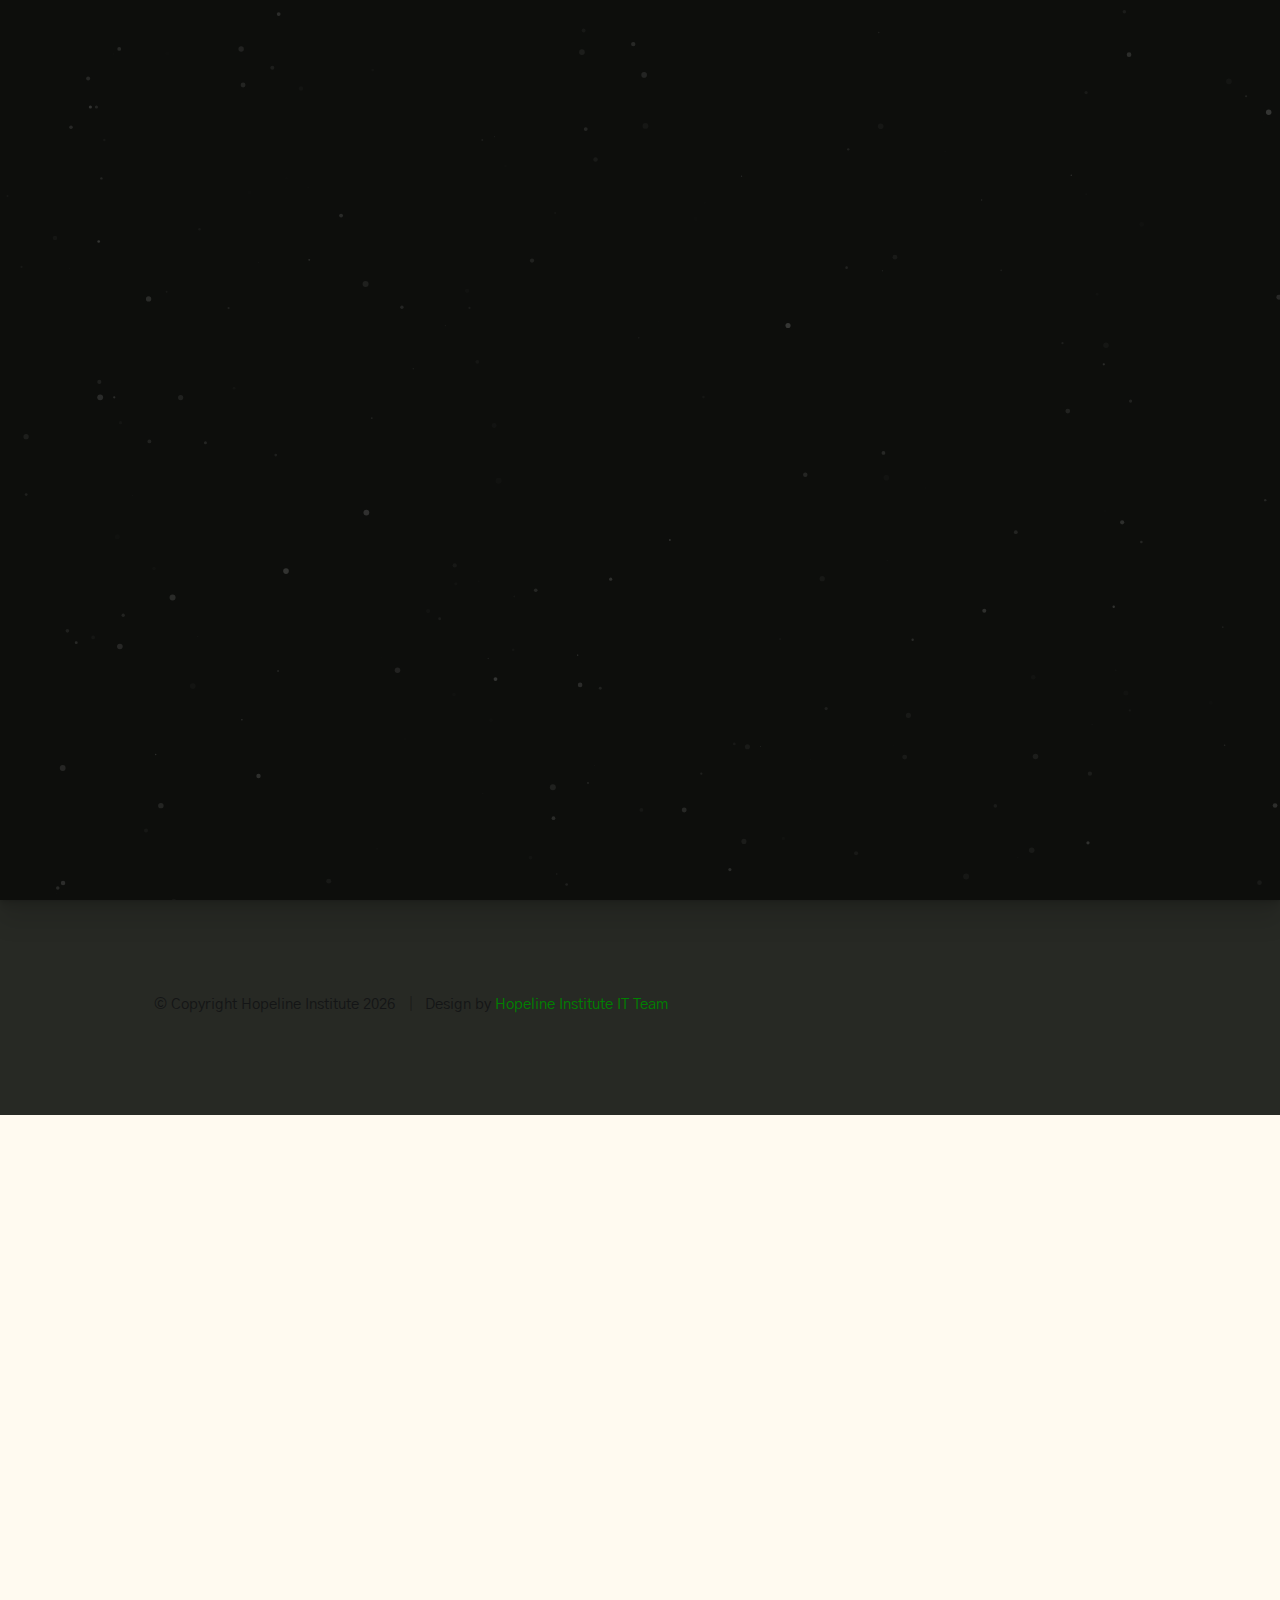
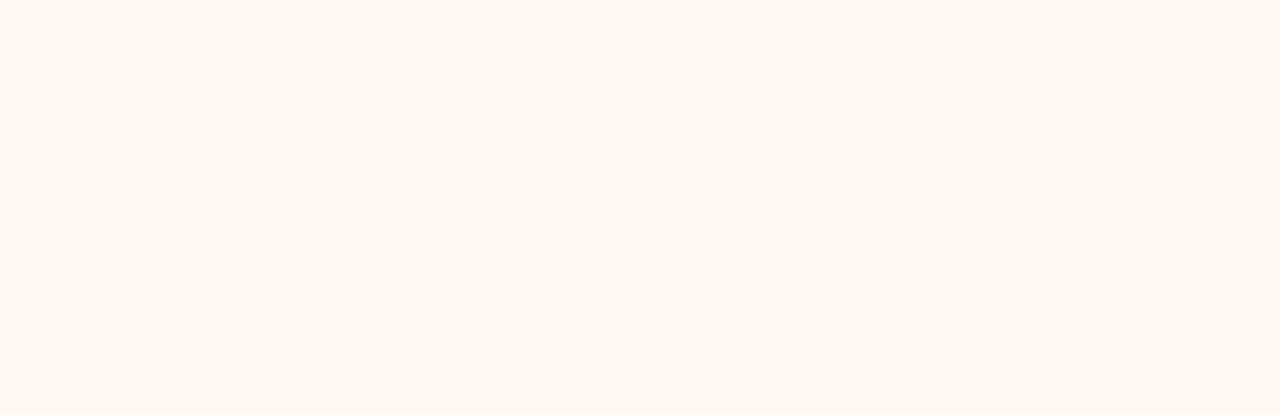
<file: index.html>
<!DOCTYPE html>
<html class="no-js" lang="en">
<head>

    <!--- basic page needs
    ================================================== -->
    <meta charset="utf-8">
    <title>Hopeline Institute | Site Upgrade</title>
    <meta name="description" content="">
    <meta name="author" content="">

    <!-- mobile specific metas
    ================================================== -->
    <meta name="viewport" content="width=device-width, initial-scale=1">

    <!-- CSS
    ================================================== -->
    <link rel="stylesheet" href="css/vendor.css">
    <link rel="stylesheet" href="css/styles.css">

    <!-- favicons
    ================================================== -->
    <link rel="icon" type="image/x-icon" href="/favicon.png">
</head>

<body id="top" class="ss-preload theme-particles">


    <!-- preloader
    ================================================== -->
    <div id="preloader">
        <div id="loader" class="dots-fade">
            <div></div>
            <div></div>
            <div></div>
        </div>
    </div>


    <!-- intro
    ================================================== -->
    <section id="intro" class="s-intro">

        <div id="particles-js" class="s-intro__particles"></div>

        <header class="s-intro__header"> 
            <div class="s-intro__logo">
                <a class="logo" href="index-particles.html" >
                    <img src="logo3.png" alt="Homepage" style=" height: 100px; width: 200px;">
                </a>
            </div>
        </header>  <!-- s-intro__header -->

        <div class="row s-intro__content">
            <div class="column">

                <div class="text-pretitle">
                    Nice to meet you.
                </div>

                <h1 class="text-huge-title">
                We are preparing <br>
                something exciting <br>
                & amazing for you.
                </h1>

                <div class="s-intro__content-bottom">

                    <div class="s-intro__content-bottom-block">
                        <h5>Launching in</h5>
            
                        <div class="counter">
                            <div class="counter__time">
                                <span class="ss-days">000</span>
                                <span>D</span>
                            </div>
                            <div class="counter__time">
                                <span class="ss-hours">00</span>
                                <span>H</span>
                            </div>
                            <div class="counter__time minutes">
                                <span class="ss-minutes">00</span>
                                <span>M</span>
                            </div>
                            <div class="counter__time">
                                <span class="ss-seconds">00</span>
                                <span>S</span>
                            </div>
                        </div>  <!-- end counter -->

                    </div> <!-- end s-intro-content__bottom-block -->

                    <div class="s-intro__content-bottom-block">

                        <h5>Follow Us</h5>

                        <ul class="social">
                            <li><a href="">Faceebok</a></li>
                            <li><a href="">Twitter</a></li>
                            <li><a href="">Instagram</a></li>
                            <li><a href="">LinkedIn</a></li>
                            
                        </ul>

                    </div> <!-- end s-intro-content__bottom-block -->

                </div> <!-- end s-intro-content__bottom -->

            </div>
        </div> <!-- s-intro__content -->

        <div class="s-intro__notify">
            <button type="button" class="btn--stroke btn--small ss-modal-trigger">
                Notify Me
            </button>
        </div> <!-- s-intro__notify -->

        <div hidden class="s-intro__modal ss-modal">
            <div class="ss-modal__inner">

                <span class="ss-modal__close"></span>

                <svg viewBox="0 0 15 15" fill="none" xmlns="http://www.w3.org/2000/svg" width="30" height="30"><path d="M.5 4.5l7 4 7-4m-13-3h12a1 1 0 011 1v10a1 1 0 01-1 1h-12a1 1 0 01-1-1v-10a1 1 0 011-1z" stroke="var(--color-2-dark)"></path></svg>
                
                <h4>Sign Up</h4>

                <p class="ss-modal__text">
                Be the first to know about the latest updates and
                get exclusive offer on our grand opening.
                </p>


                

                <form id="mc-form" class="mc-form"  action="https://formsubmit.io/send/ekowfirmino@gmail.com" method="POST"  >
                    <input type="email" name="EMAIL" id="mce-EMAIL" class="u-fullwidth text-center" placeholder="Email Address" title="The domain portion of the email address is invalid (the portion after the @)." pattern="^([^\x00-\x20\x22\x28\x29\x2c\x2e\x3a-\x3c\x3e\x40\x5b-\x5d\x7f-\xff]+|\x22([^\x0d\x22\x5c\x80-\xff]|\x5c[\x00-\x7f])*\x22)(\x2e([^\x00-\x20\x22\x28\x29\x2c\x2e\x3a-\x3c\x3e\x40\x5b-\x5d\x7f-\xff]+|\x22([^\x0d\x22\x5c\x80-\xff]|\x5c[\x00-\x7f])*\x22))*\x40([^\x00-\x20\x22\x28\x29\x2c\x2e\x3a-\x3c\x3e\x40\x5b-\x5d\x7f-\xff]+|\x5b([^\x0d\x5b-\x5d\x80-\xff]|\x5c[\x00-\x7f])*\x5d)(\x2e([^\x00-\x20\x22\x28\x29\x2c\x2e\x3a-\x3c\x3e\x40\x5b-\x5d\x7f-\xff]+|\x5b([^\x0d\x5b-\x5d\x80-\xff]|\x5c[\x00-\x7f])*\x5d))*(\.\w{2,})+$" required>
                    <input type="submit" name="subscribe" value="Subscribe" class="btn--small btn--primary u-fullwidth"> 
                    <div style="position: absolute; left: -5000px;" aria-hidden="true"><input type="text" name="b_cdb7b577e41181934ed6a6a44_9a91cfe7b3" tabindex="-1" value=""></div> 
                    <div class="mc-status"></div>
                </form> 

            </div> <!-- end ss-modal__inner -->
        </div> <!-- end ss-modal -->

        <div class="s-intro__scroll">
            <a href="#hidden" class="smoothscroll">
                Scroll For More
            </a>
        </div> <!-- s-intro__scroll -->
        

    </section> <!-- end s-intro -->


    <!-- hidden element
    ================================================== -->
    <div id="hidden" aria-hidden="true" style="opacity: 0;"></div>


    <!-- details
    ================================================== -->
    <section id="details" class="s-details">

        <div class="row">
            <div class="column">

                <h1 class="text-huge-title text-center"  style=" color: #27176f; font-size: 3em; font-weight:600; ">
                    Hi, We Are hopeline Institute.
                </h1>

                <nav class="tab-nav">
                    <ul class="tab-nav__list"> 
                        <li class="active" data-id="tab-about">
                            <a href="#0">
                                <span>About</span>
                            </a>
                        </li>
                    
                        <li>
                            <a href="#tab-contact">
                                <span>Contact</span>
                            </a>
                        </li>
                    </ul>
                </nav> <!-- end tab-nav -->

                <div class="tab-content">

                    <!-- 01 - tab about -->
                    <div id="tab-about" class='tab-content__item'>

                        <div class="row tab-content__item-header">
                            <div class="column">
                                <h2>Our Story.</h2>
                            </div>
                        </div>

                        <div class="row">
                            <div class="column">
                                <p class="lead">
                                    
                                    Hopeline Institute is a registered training oriented non-governmental organization (NGO) established in 2007.
                                    Hopeline Institute envisions a world in which there is egalitarian access to the productive resources and sufficient information through education for all to engage in enterprises that support a decent living. Therefore, the organization exists to assist the marginalized, especially women, through microfinance and the needed education in entrepreneurial skill development, micro insurance and preventive health training for them to engage in effective micro-enterprise operations. Hopeline Institute’s carefully couched mission seeks to remedy resource accessibility imbalances throughout the country.
                                    
                                     
                                </p>

                             

                                
                            </div>
                        </div>
                        
                    </div> <!-- end 01 - tab about -->

                    <!-- 02 - tab services -->
                    

                    <!-- 03 - tab contact -->
                    <div id="tab-contact" class="tab-content__item">

                        <div class="row tab-content__item-header">
                            <div class="column">
                                <h2>Get In Touch.</h2>
                            </div>
                        </div>

                        <div class="row">
                            <div class="column">
                                
                                <p class="lead">
                              We are upgrading our website . Check back soon.
                                </p>

                                <div class="row">
                                    <div class="column lg-6 tab-12">
                                        <h4>Where to Find Us</h4>
                
                                        <p>
                                        72 Bounndary Road.<br>
                                        Midina Social Welfare, Adjacent Healthy Mind School.<br>
                                        Accra Ghana.
                                        </p>
                
                                    </div>
                
                                    <div class="column lg-6 tab-12">
                                        <h4>Follow Us</h4>
                
                                        <ul class="link-list">
                                            <li><a href="#0">Facebook</a></li>
                                            <li><a href="#0">Twitter</a></li>
                                            <li><a href="#0">Instagram</a></li>
                                        </ul>
                
                                    </div>
                                </div>

                                <p class="tab-content__item-bottom">
                                    <a href="mailto:#0" class="contact-email">info@hopelineisntitute.org</a>
                                    <span class="contact-number"> 
                                        <a href="tel:197-543-2345">+233 277209962</a> 
                                        <span>/</span>
                                        <a href="tel:123-456-9000">+233 456 9000</a>
                                    </span>
                                </p>

                            </div>
                        </div>
                        
                    </div> <!-- end 03 - tab contact -->

                </div> <!-- end tab content -->

                <!-- footer  -->

                
                 <footer>
                    <div class="ss-copyright">
                        <span>© Copyright Hopeline Institute <script>document.write(new Date().getFullYear())</script> </span> 
                        <span>Design by <a href="#" style=" color: green;">Hopeline Institute IT Team</a></span>
                    </div>
                </footer>
              

            </div>
        </div>

        <div class="ss-go-top">
            <a class="smoothscroll" title="Back to Top" href="#top">
                <span>Back to Top</span>
                <svg viewBox="0 0 15 15" fill="none" xmlns="http://www.w3.org/2000/svg" width="26" height="26"><path d="M7.5 1.5l.354-.354L7.5.793l-.354.353.354.354zm-.354.354l4 4 .708-.708-4-4-.708.708zm0-.708l-4 4 .708.708 4-4-.708-.708zM7 1.5V14h1V1.5H7z" fill="currentColor"></path></svg>
             </a>
        </div> <!-- end ss-go-top -->

    </section> <!-- end s-details -->


    <!-- Java Script
    ================================================== -->
    <script src="js/plugins.js"></script>
    <script src="js/main.js"></script>
    <script src="js/particles.min.js"></script>
    <script src="js/particle-settings.js"></script>

</body>

</html>
</file>
<file: css/vendor.css>
/* ===================================================================
 *  Knox Third-party Stylesheets
 *  Template Ver. 1.0.0
 *  03-22-2021
 * -------------------------------------------------------------------
 *
 *  TOC:
 *  # PrismJS
 *  # Swiper 
 *
 *
 * ------------------------------------------------------------------- */


/* ===================================================================
 * # PrismJS 1.20.0
 *   https://prismjs.com/download.html#themes=prism-tomorrow&languages=markup+css+clike+javascript+markup-templating+php
 *   
 *   prism.js tomorrow night eighties for JavaScript, CoffeeScript, CSS and HTML
 *   Based on https://github.com/chriskempson/tomorrow-theme
 *   @author Rose Pritchard
 * ------------------------------------------------------------------- */
code[class*="language-"],
pre[class*="language-"] {
    color           : #ccc;
    background      : none;
    font-family     : var(--font-mono);
    font-size       : calc(var(--text-size) * 0.9444);
    text-align      : left;
    white-space     : pre;
    word-spacing    : normal;
    word-break      : normal;
    word-wrap       : normal;
    line-height     : var(--vspace-1);
    -moz-tab-size   : 4;
    -o-tab-size     : 4;
    tab-size        : 4;
    -webkit-hyphens : none;
    -moz-hyphens    : none;
    -ms-hyphens     : none;
    hyphens         : none;
}

/* Code blocks */
pre[class*="language-"] {
    padding  : var(--vspace-0_5) 0 var(--vspace-1);
    margin   : 0;
    overflow : auto;
}

:not(pre)>code[class*="language-"],
pre[class*="language-"] {
    background : #2d2d2d;
}

/* Inline code */
:not(pre)>code[class*="language-"] {
    padding     : .1em;
    white-space : normal;
}

.token.comment,
.token.block-comment,
.token.prolog,
.token.doctype,
.token.cdata {
    color : #999;
}

.token.punctuation {
    color : #ccc;
}

.token.tag,
.token.attr-name,
.token.namespace,
.token.deleted {
    color : #e2777a;
}

.token.function-name {
    color : #6196cc;
}

.token.boolean,
.token.number,
.token.function {
    color : #f08d49;
}

.token.property,
.token.class-name,
.token.constant,
.token.symbol {
    color : #f8c555;
}

.token.selector,
.token.important,
.token.atrule,
.token.keyword,
.token.builtin {
    color : #cc99cd;
}

.token.string,
.token.char,
.token.attr-value,
.token.regex,
.token.variable {
    color : #7ec699;
}

.token.operator,
.token.entity,
.token.url {
    color : #67cdcc;
}

.token.important,
.token.bold {
    font-weight : bold;
}

.token.italic {
    font-style : italic;
}

.token.entity {
    cursor : help;
}

.token.inserted {
    color : green;
}


/* ===================================================================
 * # Swiper 6.4.5
 *   Most modern mobile touch slider and framework with hardware accelerated transitions
 *   https://swiperjs.com
 *
 *   Copyright 2014-2020 Vladimir Kharlampidi
 *
 *   Released under the MIT License
 *
 *   Released on: December 18, 2020
 * ------------------------------------------------------------------- */
@font-face {
    font-family : "swiper-icons";
    src         : url("data:application/font-woff;charset=utf-8;base64, [base64]//wADZ2x5ZgAAAywAAADMAAAD2MHtryVoZWFkAAABbAAAADAAAAA2E2+eoWhoZWEAAAGcAAAAHwAAACQC9gDzaG10eAAAAigAAAAZAAAArgJkABFsb2NhAAAC0AAAAFoAAABaFQAUGG1heHAAAAG8AAAAHwAAACAAcABAbmFtZQAAA/gAAAE5AAACXvFdBwlwb3N0AAAFNAAAAGIAAACE5s74hXjaY2BkYGAAYpf5Hu/j+W2+MnAzMYDAzaX6QjD6/4//Bxj5GA8AuRwMYGkAPywL13jaY2BkYGA88P8Agx4j+/8fQDYfA1AEBWgDAIB2BOoAeNpjYGRgYNBh4GdgYgABEMnIABJzYNADCQAACWgAsQB42mNgYfzCOIGBlYGB0YcxjYGBwR1Kf2WQZGhhYGBiYGVmgAFGBiQQkOaawtDAoMBQxXjg/wEGPcYDDA4wNUA2CCgwsAAAO4EL6gAAeNpj2M0gyAACqxgGNWBkZ2D4/wMA+xkDdgAAAHjaY2BgYGaAYBkGRgYQiAHyGMF8FgYHIM3DwMHABGQrMOgyWDLEM1T9/w8UBfEMgLzE////P/5//f/V/xv+r4eaAAeMbAxwIUYmIMHEgKYAYjUcsDAwsLKxc3BycfPw8jEQA/[base64]/uznmfPFBNODM2K7MTQ45YEAZqGP81AmGGcF3iPqOop0r1SPTaTbVkfUe4HXj97wYE+yNwWYxwWu4v1ugWHgo3S1XdZEVqWM7ET0cfnLGxWfkgR42o2PvWrDMBSFj/IHLaF0zKjRgdiVMwScNRAoWUoH78Y2icB/yIY09An6AH2Bdu/UB+yxopYshQiEvnvu0dURgDt8QeC8PDw7Fpji3fEA4z/PEJ6YOB5hKh4dj3EvXhxPqH/SKUY3rJ7srZ4FZnh1PMAtPhwP6fl2PMJMPDgeQ4rY8YT6Gzao0eAEA409DuggmTnFnOcSCiEiLMgxCiTI6Cq5DZUd3Qmp10vO0LaLTd2cjN4fOumlc7lUYbSQcZFkutRG7g6JKZKy0RmdLY680CDnEJ+UMkpFFe1RN7nxdVpXrC4aTtnaurOnYercZg2YVmLN/d/gczfEimrE/fs/bOuq29Zmn8tloORaXgZgGa78yO9/cnXm2BpaGvq25Dv9S4E9+5SIc9PqupJKhYFSSl47+Qcr1mYNAAAAeNptw0cKwkAAAMDZJA8Q7OUJvkLsPfZ6zFVERPy8qHh2YER+3i/BP83vIBLLySsoKimrqKqpa2hp6+jq6RsYGhmbmJqZSy0sraxtbO3sHRydnEMU4uR6yx7JJXveP7WrDycAAAAAAAH//wACeNpjYGRgYOABYhkgZgJCZgZNBkYGLQZtIJsFLMYAAAw3ALgAeNolizEKgDAQBCchRbC2sFER0YD6qVQiBCv/H9ezGI6Z5XBAw8CBK/m5iQQVauVbXLnOrMZv2oLdKFa8Pjuru2hJzGabmOSLzNMzvutpB3N42mNgZGBg4GKQYzBhYMxJLMlj4GBgAYow/P/PAJJhLM6sSoWKfWCAAwDAjgbRAAB42mNgYGBkAIIbCZo5IPrmUn0hGA0AO8EFTQAA") format("woff");
    font-weight : 400;
    font-style  : normal;
}

:root {
    --swiper-theme-color : #007aff;
}

.swiper-container {
    margin-left  : auto;
    margin-right : auto;
    position     : relative;
    overflow     : hidden;
    list-style   : none;
    padding      : 0;
    /* Fix of Webkit flickering */
    z-index      : 1;
}

.swiper-container-vertical>.swiper-wrapper {
    flex-direction : column;
}

.swiper-wrapper {
    position            : relative;
    width               : 100%;
    height              : 100%;
    z-index             : 1;
    display             : flex;
    transition-property : transform;
    box-sizing          : content-box;
}

.swiper-container-android .swiper-slide,
.swiper-wrapper {
    transform : translate3d(0px, 0, 0);
}

.swiper-container-multirow>.swiper-wrapper {
    flex-wrap : wrap;
}

.swiper-container-multirow-column>.swiper-wrapper {
    flex-wrap      : wrap;
    flex-direction : column;
}

.swiper-container-free-mode>.swiper-wrapper {
    transition-timing-function : ease-out;
    margin                     : 0 auto;
}

.swiper-slide {
    flex-shrink         : 0;
    width               : 100%;
    height              : 100%;
    position            : relative;
    transition-property : transform;
}

.swiper-slide-invisible-blank {
    visibility : hidden;
}

/* Auto Height */
.swiper-container-autoheight,
.swiper-container-autoheight .swiper-slide {
    height : auto;
}

.swiper-container-autoheight .swiper-wrapper {
    align-items         : flex-start;
    transition-property : transform, height;
}

/* 3D Effects */
.swiper-container-3d {
    perspective : 1200px;
}

.swiper-container-3d .swiper-wrapper,
.swiper-container-3d .swiper-slide,
.swiper-container-3d .swiper-slide-shadow-left,
.swiper-container-3d .swiper-slide-shadow-right,
.swiper-container-3d .swiper-slide-shadow-top,
.swiper-container-3d .swiper-slide-shadow-bottom,
.swiper-container-3d .swiper-cube-shadow {
    transform-style : preserve-3d;
}

.swiper-container-3d .swiper-slide-shadow-left,
.swiper-container-3d .swiper-slide-shadow-right,
.swiper-container-3d .swiper-slide-shadow-top,
.swiper-container-3d .swiper-slide-shadow-bottom {
    position       : absolute;
    left           : 0;
    top            : 0;
    width          : 100%;
    height         : 100%;
    pointer-events : none;
    z-index        : 10;
}

.swiper-container-3d .swiper-slide-shadow-left {
    background-image : linear-gradient(to left, rgba(0, 0, 0, 0.5), rgba(0, 0, 0, 0));
}

.swiper-container-3d .swiper-slide-shadow-right {
    background-image : linear-gradient(to right, rgba(0, 0, 0, 0.5), rgba(0, 0, 0, 0));
}

.swiper-container-3d .swiper-slide-shadow-top {
    background-image : linear-gradient(to top, rgba(0, 0, 0, 0.5), rgba(0, 0, 0, 0));
}

.swiper-container-3d .swiper-slide-shadow-bottom {
    background-image : linear-gradient(to bottom, rgba(0, 0, 0, 0.5), rgba(0, 0, 0, 0));
}

/* CSS Mode */
.swiper-container-css-mode>.swiper-wrapper {
    overflow           : auto;
    scrollbar-width    : none;
    /* For Firefox */
    -ms-overflow-style : none;
    /* For Internet Explorer and Edge */
}

.swiper-container-css-mode>.swiper-wrapper::-webkit-scrollbar {
    display : none;
}

.swiper-container-css-mode>.swiper-wrapper>.swiper-slide {
    scroll-snap-align : start start;
}

.swiper-container-horizontal.swiper-container-css-mode>.swiper-wrapper {
    scroll-snap-type : x mandatory;
}

.swiper-container-vertical.swiper-container-css-mode>.swiper-wrapper {
    scroll-snap-type : y mandatory;
}

:root {
    --swiper-navigation-size  : 44px;
    /*
    --swiper-navigation-color : var(--swiper-theme-color);
    */
}

.swiper-button-prev,
.swiper-button-next {
    position        : absolute;
    top             : 50%;
    width           : calc(var(--swiper-navigation-size) / 44 * 27);
    height          : var(--swiper-navigation-size);
    margin-top      : calc(-1 * var(--swiper-navigation-size) / 2);
    z-index         : 10;
    cursor          : pointer;
    display         : flex;
    align-items     : center;
    justify-content : center;
    color           : var(--swiper-navigation-color, var(--swiper-theme-color));
}

.swiper-button-prev.swiper-button-disabled,
.swiper-button-next.swiper-button-disabled {
    opacity        : 0.35;
    cursor         : auto;
    pointer-events : none;
}

.swiper-button-prev:after,
.swiper-button-next:after {
    font-family    : swiper-icons;
    font-size      : var(--swiper-navigation-size);
    text-transform : none !important;
    letter-spacing : 0;
    text-transform : none;
    font-variant   : initial;
    line-height    : 1;
}

.swiper-button-prev,
.swiper-container-rtl .swiper-button-next {
    left  : 10px;
    right : auto;
}

.swiper-button-prev:after,
.swiper-container-rtl .swiper-button-next:after {
    content : "prev";
}

.swiper-button-next,
.swiper-container-rtl .swiper-button-prev {
    right : 10px;
    left  : auto;
}

.swiper-button-next:after,
.swiper-container-rtl .swiper-button-prev:after {
    content : "next";
}

.swiper-button-prev.swiper-button-white,
.swiper-button-next.swiper-button-white {
    --swiper-navigation-color : #ffffff;
}

.swiper-button-prev.swiper-button-black,
.swiper-button-next.swiper-button-black {
    --swiper-navigation-color : #000000;
}

.swiper-button-lock {
    display : none;
}

:root {
    /*
    --swiper-pagination-color: var(--swiper-theme-color);
    */
}

.swiper-pagination {
    position   : absolute;
    text-align : center;
    transition : 300ms opacity;
    transform  : translate3d(0, 0, 0);
    z-index    : 10;
}

.swiper-pagination.swiper-pagination-hidden {
    opacity : 0;
}

/* Common Styles */
.swiper-pagination-fraction,
.swiper-pagination-custom,
.swiper-container-horizontal>.swiper-pagination-bullets {
    bottom : 10px;
    left   : 0;
    width  : 100%;
}

/* Bullets */
.swiper-pagination-bullets-dynamic {
    overflow  : hidden;
    font-size : 0;
}

.swiper-pagination-bullets-dynamic .swiper-pagination-bullet {
    transform : scale(0.33);
    position  : relative;
}

.swiper-pagination-bullets-dynamic .swiper-pagination-bullet-active {
    transform : scale(1);
}

.swiper-pagination-bullets-dynamic .swiper-pagination-bullet-active-main {
    transform : scale(1);
}

.swiper-pagination-bullets-dynamic .swiper-pagination-bullet-active-prev {
    transform : scale(0.66);
}

.swiper-pagination-bullets-dynamic .swiper-pagination-bullet-active-prev-prev {
    transform : scale(0.33);
}

.swiper-pagination-bullets-dynamic .swiper-pagination-bullet-active-next {
    transform : scale(0.66);
}

.swiper-pagination-bullets-dynamic .swiper-pagination-bullet-active-next-next {
    transform : scale(0.33);
}

.swiper-pagination-bullet {
    width         : 8px;
    height        : 8px;
    display       : inline-block;
    border-radius : 100%;
    background    : #000;
    opacity       : 0.2;
}

button.swiper-pagination-bullet {
    border             : none;
    margin             : 0;
    padding            : 0;
    box-shadow         : none;
    -webkit-appearance : none;
    -moz-appearance    : none;
    appearance         : none;
}

.swiper-pagination-clickable .swiper-pagination-bullet {
    cursor : pointer;
}

.swiper-pagination-bullet-active {
    opacity    : 1;
    background : var(--swiper-pagination-color, var(--swiper-theme-color));
}

.swiper-container-vertical>.swiper-pagination-bullets {
    right     : 10px;
    top       : 50%;
    transform : translate3d(0px, -50%, 0);
}

.swiper-container-vertical>.swiper-pagination-bullets .swiper-pagination-bullet {
    margin  : 6px 0;
    display : block;
}

.swiper-container-vertical>.swiper-pagination-bullets.swiper-pagination-bullets-dynamic {
    top       : 50%;
    transform : translateY(-50%);
    width     : 8px;
}

.swiper-container-vertical>.swiper-pagination-bullets.swiper-pagination-bullets-dynamic .swiper-pagination-bullet {
    display    : inline-block;
    transition : 200ms transform, 200ms top;
}

.swiper-container-horizontal>.swiper-pagination-bullets .swiper-pagination-bullet {
    margin : 0 4px;
}

.swiper-container-horizontal>.swiper-pagination-bullets.swiper-pagination-bullets-dynamic {
    left        : 50%;
    transform   : translateX(-50%);
    white-space : nowrap;
}

.swiper-container-horizontal>.swiper-pagination-bullets.swiper-pagination-bullets-dynamic .swiper-pagination-bullet {
    transition : 200ms transform, 200ms left;
}

.swiper-container-horizontal.swiper-container-rtl>.swiper-pagination-bullets-dynamic .swiper-pagination-bullet {
    transition : 200ms transform, 200ms right;
}

/* Progress */
.swiper-pagination-progressbar {
    background : rgba(0, 0, 0, 0.25);
    position   : absolute;
}

.swiper-pagination-progressbar .swiper-pagination-progressbar-fill {
    background       : var(--swiper-pagination-color, var(--swiper-theme-color));
    position         : absolute;
    left             : 0;
    top              : 0;
    width            : 100%;
    height           : 100%;
    transform        : scale(0);
    transform-origin : left top;
}

.swiper-container-rtl .swiper-pagination-progressbar .swiper-pagination-progressbar-fill {
    transform-origin : right top;
}

.swiper-container-horizontal>.swiper-pagination-progressbar,
.swiper-container-vertical>.swiper-pagination-progressbar.swiper-pagination-progressbar-opposite {
    width  : 100%;
    height : 4px;
    left   : 0;
    top    : 0;
}

.swiper-container-vertical>.swiper-pagination-progressbar,
.swiper-container-horizontal>.swiper-pagination-progressbar.swiper-pagination-progressbar-opposite {
    width  : 4px;
    height : 100%;
    left   : 0;
    top    : 0;
}

.swiper-pagination-white {
    --swiper-pagination-color : #ffffff;
}

.swiper-pagination-black {
    --swiper-pagination-color : #000000;
}

.swiper-pagination-lock {
    display : none;
}

/* Scrollbar */
.swiper-scrollbar {
    border-radius    : 10px;
    position         : relative;
    -ms-touch-action : none;
    background       : rgba(0, 0, 0, 0.1);
}

.swiper-container-horizontal>.swiper-scrollbar {
    position : absolute;
    left     : 1%;
    bottom   : 3px;
    z-index  : 50;
    height   : 5px;
    width    : 98%;
}

.swiper-container-vertical>.swiper-scrollbar {
    position : absolute;
    right    : 3px;
    top      : 1%;
    z-index  : 50;
    width    : 5px;
    height   : 98%;
}

.swiper-scrollbar-drag {
    height        : 100%;
    width         : 100%;
    position      : relative;
    background    : rgba(0, 0, 0, 0.5);
    border-radius : 10px;
    left          : 0;
    top           : 0;
}

.swiper-scrollbar-cursor-drag {
    cursor : move;
}

.swiper-scrollbar-lock {
    display : none;
}

.swiper-zoom-container {
    width           : 100%;
    height          : 100%;
    display         : flex;
    justify-content : center;
    align-items     : center;
    text-align      : center;
}

.swiper-zoom-container>img,
.swiper-zoom-container>svg,
.swiper-zoom-container>canvas {
    max-width  : 100%;
    max-height : 100%;
    object-fit : contain;
}

.swiper-slide-zoomed {
    cursor : move;
}

/* Preloader */
:root {
    /*
    --swiper-preloader-color: var(--swiper-theme-color);
    */
}

.swiper-lazy-preloader {
    width            : 42px;
    height           : 42px;
    position         : absolute;
    left             : 50%;
    top              : 50%;
    margin-left      : -21px;
    margin-top       : -21px;
    z-index          : 10;
    transform-origin : 50%;
    animation        : swiper-preloader-spin 1s infinite linear;
    box-sizing       : border-box;
    border           : 4px solid var(--swiper-preloader-color, var(--swiper-theme-color));
    border-radius    : 50%;
    border-top-color : transparent;
}

.swiper-lazy-preloader-white {
    --swiper-preloader-color : #fff;
}

.swiper-lazy-preloader-black {
    --swiper-preloader-color : #000;
}

@keyframes swiper-preloader-spin {
    100% {
        transform : rotate(360deg);
    }
}

/* a11y */
.swiper-container .swiper-notification {
    position       : absolute;
    left           : 0;
    top            : 0;
    pointer-events : none;
    opacity        : 0;
    z-index        : -1000;
}

.swiper-container-fade.swiper-container-free-mode .swiper-slide {
    transition-timing-function : ease-out;
}

.swiper-container-fade .swiper-slide {
    pointer-events      : none;
    transition-property : opacity;
}

.swiper-container-fade .swiper-slide .swiper-slide {
    pointer-events : none;
}

.swiper-container-fade .swiper-slide-active,
.swiper-container-fade .swiper-slide-active .swiper-slide-active {
    pointer-events : auto;
}

.swiper-container-cube {
    overflow : visible;
}

.swiper-container-cube .swiper-slide {
    pointer-events              : none;
    -webkit-backface-visibility : hidden;
    backface-visibility         : hidden;
    z-index                     : 1;
    visibility                  : hidden;
    transform-origin            : 0 0;
    width                       : 100%;
    height                      : 100%;
}

.swiper-container-cube .swiper-slide .swiper-slide {
    pointer-events : none;
}

.swiper-container-cube.swiper-container-rtl .swiper-slide {
    transform-origin : 100% 0;
}

.swiper-container-cube .swiper-slide-active,
.swiper-container-cube .swiper-slide-active .swiper-slide-active {
    pointer-events : auto;
}

.swiper-container-cube .swiper-slide-active,
.swiper-container-cube .swiper-slide-next,
.swiper-container-cube .swiper-slide-prev,
.swiper-container-cube .swiper-slide-next+.swiper-slide {
    pointer-events : auto;
    visibility     : visible;
}

.swiper-container-cube .swiper-slide-shadow-top,
.swiper-container-cube .swiper-slide-shadow-bottom,
.swiper-container-cube .swiper-slide-shadow-left,
.swiper-container-cube .swiper-slide-shadow-right {
    z-index                     : 0;
    -webkit-backface-visibility : hidden;
    backface-visibility         : hidden;
}

.swiper-container-cube .swiper-cube-shadow {
    position       : absolute;
    left           : 0;
    bottom         : 0px;
    width          : 100%;
    height         : 100%;
    background     : #000;
    opacity        : 0.6;
    -webkit-filter : blur(50px);
    filter         : blur(50px);
    z-index        : 0;
}

.swiper-container-flip {
    overflow : visible;
}

.swiper-container-flip .swiper-slide {
    pointer-events              : none;
    -webkit-backface-visibility : hidden;
    backface-visibility         : hidden;
    z-index                     : 1;
}

.swiper-container-flip .swiper-slide .swiper-slide {
    pointer-events : none;
}

.swiper-container-flip .swiper-slide-active,
.swiper-container-flip .swiper-slide-active .swiper-slide-active {
    pointer-events : auto;
}

.swiper-container-flip .swiper-slide-shadow-top,
.swiper-container-flip .swiper-slide-shadow-bottom,
.swiper-container-flip .swiper-slide-shadow-left,
.swiper-container-flip .swiper-slide-shadow-right {
    z-index                     : 0;
    -webkit-backface-visibility : hidden;
    backface-visibility         : hidden;
}
</file>
<file: css/styles.css>
/* =================================================================== 
 *  Knox Main Stylesheet
 *  Ver. 1.0.0
 *  03-23-2021
 * ------------------------------------------------------------------
 *
 *  TOC:
 *  # SETTINGS
 *      ## fonts 
 *      ## colors
 *      ## spacing and typescale
 *      ## grid variables
 *  # NORMALIZE
 *  # BASE SETUP
 *  # GRID
 *      ## large screen devices 
 *      ## medium screen devices 
 *      ## tablet devices 
 *      ## mobile devices 
 *      ## small screen devices 
 *  # UTILITY CLASSES
 *  # TYPOGRAPHY
 *      ## base type styles
 *      ## additional typography & helper classes
 *      ## lists
 *      ## spacing
 *  # PRELOADER
 *      ## page loaded
 *  # FORM
 *      ## style placeholder text
 *      ## change autocomplete styles in Chrome
 *  # BUTTONS
 *  # TABLE
 *  # COMPONENTS
 *      ## pagination
 *      ## alert box
 *      ## skillbars 
 *      ## stats tabs
 *  # PROJECT-WIDE SHARED STYLES
 *      ## media classes
 *      ## theme-specific typography classes
 *  # INTRO
 *      ## intro background
 *      ## intro slider
 *      ## intro particles
 *      ## intro header
 *      ## intro content
 *      ## intro counter
 *      ## intro social
 *      ## intro notify
 *      ## modal 
 *      ## intro scrolldown
 *      ## intro transitions
 *  # DETAILS
 *      ## tabs
 *      ## services
 *      ## contact
 *      ## go top
 *      ## footer 
 *
 * ------------------------------------------------------------------ */


/* ===================================================================
 * # SETTINGS
 *
 *
 * ------------------------------------------------------------------- */

/* ------------------------------------------------------------------- 
 * ## fonts 
 * ------------------------------------------------------------------- */
@import url("https://fonts.googleapis.com/css2?family=Lora:ital,wght@0,400;0,500;0,600;1,400;1,500;1,600&family=Marcellus&family=Gothic+A1:wght@300;400;500;600;700&display=fallback");

:root {
    --font-1    : "Lora", serif;
    --font-2    : "Gothic A1", sans-serif;
    --font-3    : "Marcellus", serif;

    /* monospace
    */
    --font-mono : Consolas, "Andale Mono", Courier, "Courier New", monospace;
}

/* ------------------------------------------------------------------- 
 * ## colors
 * ------------------------------------------------------------------- */
:root {

    /* color-1(#5B5E53)
     * color-2(#36151E)
     * color-3(#FFE4AF)
     */
    --color-1                      : hsla(76, 6%, 35%, 1);
    --color-2                      : hsla(344, 44%, 25%, 1);
    --color-3                      : hsla(40, 100%, 75%, 1);

    /* theme color variations
     */
    --color-1-lighter              : hsla(76, 6%, 55%, 1);
    --color-1-light                : hsla(76, 6%, 45%, 1);
    --color-1-dark                 : hsla(76, 6%, 25%, 1);
    --color-1-darker               : hsla(76, 6%, 15%, 1);
    --color-2-lighter              : hsla(344, 44%, 45%, 1);
    --color-2-light                : hsla(344, 44%, 35%, 1);
    --color-2-dark                 : hsla(344, 44%, 15%, 1);
    --color-2-darker               : hsla(344, 44%, 5%, 1);
    --color-3-lighter              : hsla(40, 100%, 97%, 1);
    --color-3-light                : hsla(40, 100%, 85%, 1);
    --color-3-dark                 : hsla(40, 100%, 65%, 1);
    --color-3-darker               : hsla(40, 100%, 55%, 1);

    /* feedback colors
     * color-error(#ffd1d2), color-success(#c8e675), 
     * color-info(#d7ecfb), color-notice(#fff099)
     */
    --color-error                  : hsla(359, 100%, 91%, 1);
    --color-success                : hsla(76, 69%, 68%, 1);
    --color-info                   : hsla(205, 82%, 91%, 1);
    --color-notice                 : hsla(51, 100%, 80%, 1);
    --color-error-content          : hsla(359, 50%, 50%, 1);
    --color-success-content        : hsla(76, 29%, 28%, 1);
    --color-info-content           : hsla(205, 32%, 31%, 1);
    --color-notice-content         : hsla(51, 30%, 30%, 1);

    /* shades 
     * generated using 
     * Tint & Shade Generator 
     * (https://maketintsandshades.com/)
     */
    --color-black                  : #000000;
    --color-gray-19                : #020202;
    --color-gray-18                : #040404;
    --color-gray-17                : #060607;
    --color-gray-16                : #080809;
    --color-gray-15                : #0a0b0b;
    --color-gray-14                : #0c0d0d;
    --color-gray-13                : #0e0f0f;
    --color-gray-12                : #101112;
    --color-gray-11                : #121314;
    --color-gray-10                : #141516;
    --color-gray-9                 : #2c2c2d;
    --color-gray-8                 : #434445;
    --color-gray-7                 : #5b5b5c;
    --color-gray-6                 : #727373;
    --color-gray-5                 : #8a8a8b;
    --color-gray-4                 : #a1a1a2;
    --color-gray-3                 : #b9b9b9;
    --color-gray-2                 : #d0d0d0;
    --color-gray-1                 : #e8e8e8;
    --color-white                  : #ffffff;

    /* text
     */
    --color-text-dark              : var(--color-black);
    --color-text                   : var(--color-gray-10);
    --color-text-light             : var(--color-gray-7);
    --color-placeholder            : var(--color-gray-6);

    /* buttons
     */
    --color-btn                    : var(--color-3-light);
    --color-btn-text               : var(--color-black);
    --color-btn-hover              : var(--color-3);
    --color-btn-hover-text         : var(--color--black);
    --color-btn-primary            : var(--color-1-dark);
    --color-btn-primary-text       : var(--color-3-light);
    --color-btn-primary-hover      : var(--color-1-darker);
    --color-btn-primary-hover-text : var(--color-3-light);
    --color-btn-stroke             : var(--color-1-darker);
    --color-btn-stroke-text        : var(--color-black);
    --color-btn-stroke-hover       : var(--color-1-darker);
    --color-btn-stroke-hover-text  : var(--color-3-light);

    /* preloader
     */
    --color-preloader-bg           : var(--color-gray-10);
    --color-loader                 : white;
    --color-loader-light           : rgba(255, 255, 255, 0.1);

    /* others
     */
    --color-body                   : var(--color-3-lighter);
    --color-border                 : rgba(0, 0, 0, .1);
    --border-radius                : 3px;
}

/* ------------------------------------------------------------------- 
 * ## spacing and typescale
 * ------------------------------------------------------------------- */
:root {

    /* spacing
     * base font size: 20px 
     * vertical space unit : 32px
     */
    --base-size        : 62.5%;
    --multiplier       : 1;
    --base-font-size   : calc(2rem * var(--multiplier));
    --space            : calc(3.2rem * var(--multiplier));

    /* vertical spacing 
     */
    --vspace-0_125     : calc(0.125 * var(--space));
    --vspace-0_25      : calc(0.25 * var(--space));
    --vspace-0_375     : calc(0.375 * var(--space));
    --vspace-0_5       : calc(0.5 * var(--space));
    --vspace-0_625     : calc(0.625 * var(--space));
    --vspace-0_75      : calc(0.75 * var(--space));
    --vspace-0_875     : calc(0.875 * var(--space));
    --vspace-1         : calc(var(--space));
    --vspace-1_25      : calc(1.25 * var(--space));
    --vspace-1_5       : calc(1.5 * var(--space));
    --vspace-1_75      : calc(1.75 * var(--space));
    --vspace-2         : calc(2 * var(--space));
    --vspace-2_5       : calc(2.5 * var(--space));
    --vspace-3         : calc(3 * var(--space));
    --vspace-3_5       : calc(3.5 * var(--space));
    --vspace-4         : calc(4 * var(--space));
    --vspace-4_5       : calc(4.5 * var(--space));
    --vspace-5         : calc(5 * var(--space));

    /* type scale
     * ratio 1         :2 | base: 20px
     * -------------------------------------------------------
     *
     * --text-display-3 = (86.00px)
     * --text-display-2 = (71.66px)
     * --text-display-1 = (59.72px)
     * --text-xxxl      = (49.77px)
     * --text-xxl       = (41.47px)
     * --text-xl        = (34.56px)
     * --text-lg        = (28.80px)
     * --text-md        = (24.00px)
     * --text-size      = (20.00px) BASE
     * --text-sm        = (16.67px)
     * --text-xs        = (13.89px)
     *
     * ---------------------------------------------------------
     */
    --text-scale-ratio : 1.2;
    --text-size        : var(--base-font-size);
    --text-xs          : calc((var(--text-size) / var(--text-scale-ratio)) / var(--text-scale-ratio));
    --text-sm          : calc(var(--text-xs) * var(--text-scale-ratio));
    --text-md          : calc(var(--text-sm) * var(--text-scale-ratio) * var(--text-scale-ratio));
    --text-lg          : calc(var(--text-md) * var(--text-scale-ratio));
    --text-xl          : calc(var(--text-lg) * var(--text-scale-ratio));
    --text-xxl         : calc(var(--text-xl) * var(--text-scale-ratio));
    --text-xxxl        : calc(var(--text-xxl) * var(--text-scale-ratio));
    --text-display-1   : calc(var(--text-xxxl) * var(--text-scale-ratio));
    --text-display-2   : calc(var(--text-display-1) * var(--text-scale-ratio));
    --text-display-3   : calc(var(--text-display-2) * var(--text-scale-ratio));

    /* default button height
     */
    --vspace-btn       : var(--vspace-2);
}

/* on mobile devices below 600px, change the value of '--multiplier' 
 * to adjust the values of base font size and vertical space unit.
 */
@media screen and (max-width: 600px) {
    :root {
        --multiplier : .875;
    }
}

/* ------------------------------------------------------------------- 
 * ## grid variables
 * ------------------------------------------------------------------- */
:root {

    /* widths for rows and containers
     */
    --width-full     : 100%;
    --width-max      : 1200px;
    --width-wide     : 1400px;
    --width-wider    : 1600px;
    --width-widest   : 1800px;
    --width-narrow   : 1000px;
    --width-narrower : 800px;
    --width-grid-max : var(--width-max);

    /* gutter
     */
    --gutter         : 2.4rem;
}

/* on medium screen devices
 */
@media screen and (max-width: 1200px) {
    :root {
        --gutter : 1.8rem;
    }
}

/* on mobile devices
 */
@media screen and (max-width: 600px) {
    :root {
        --gutter : 1rem;
    }
}


/* ====================================================================
 * # NORMALIZE
 *
 *
 * --------------------------------------------------------------------
 * normalize.css v8.0.1 | MIT License |
 * github.com/necolas/normalize.css
 * -------------------------------------------------------------------- */
html {
    line-height              : 1.15;
    -webkit-text-size-adjust : 100%;
}

body {
    margin : 0;
}

main {
    display : block;
}

h1 {
    font-size : 2em;
    margin    : 0.67em 0;
}

hr {
    box-sizing : content-box;
    height     : 0;
    overflow   : visible;
}

pre {
    font-family : monospace, monospace;
    font-size   : 1em;
}

a {
    background-color : transparent;
}

abbr[title] {
    border-bottom   : none;
    text-decoration : underline;
    text-decoration : underline dotted;
}

b,
strong {
    font-weight : bolder;
}

code,
kbd,
samp {
    font-family : monospace, monospace;
    font-size   : 1em;
}

small {
    font-size : 80%;
}

sub,
sup {
    font-size      : 75%;
    line-height    : 0;
    position       : relative;
    vertical-align : baseline;
}

sub {
    bottom : -0.25em;
}

sup {
    top : -0.5em;
}

img {
    border-style : none;
}

button,
input,
optgroup,
select,
textarea {
    font-family : inherit;
    font-size   : 100%;
    line-height : 1.15;
    margin      : 0;
}

button,
input {
    overflow : visible;
}

button,
select {
    text-transform : none;
}

button,
[type="button"],
[type="reset"],
[type="submit"] {
    -webkit-appearance : button;
}

button::-moz-focus-inner,
[type="button"]::-moz-focus-inner,
[type="reset"]::-moz-focus-inner,
[type="submit"]::-moz-focus-inner {
    border-style : none;
    padding      : 0;
}

button:-moz-focusring,
[type="button"]:-moz-focusring,
[type="reset"]:-moz-focusring,
[type="submit"]:-moz-focusring {
    outline : 1px dotted ButtonText;
}

fieldset {
    padding : 0.35em 0.75em 0.625em;
}

legend {
    box-sizing  : border-box;
    color       : inherit;
    display     : table;
    max-width   : 100%;
    padding     : 0;
    white-space : normal;
}

progress {
    vertical-align : baseline;
}

textarea {
    overflow : auto;
}

[type="checkbox"],
[type="radio"] {
    box-sizing : border-box;
    padding    : 0;
}

[type="number"]::-webkit-inner-spin-button,
[type="number"]::-webkit-outer-spin-button {
    height : auto;
}

[type="search"] {
    -webkit-appearance : textfield;
    outline-offset     : -2px;
}

[type="search"]::-webkit-search-decoration {
    -webkit-appearance : none;
}

::-webkit-file-upload-button {
    -webkit-appearance : button;
    font               : inherit;
}

details {
    display : block;
}

summary {
    display : list-item;
}

template {
    display : none;
}

[hidden] {
    display : none;
}


/* ===================================================================
 * # BASE SETUP
 *
 *
 * ------------------------------------------------------------------- */
html {
    font-size  : var(--base-size);
    box-sizing : border-box;
}

*,
*::before,
*::after {
    box-sizing : inherit;
}

html,
body {
    height : 100%;
}

body {
    background-color            : var(--color-body);
    -webkit-overflow-scrolling  : touch;
    -webkit-text-size-adjust    : 100%;
    -webkit-tap-highlight-color : rgba(0, 0, 0, 0);
    -webkit-font-smoothing      : antialiased;
    -moz-osx-font-smoothing     : grayscale;
}

p {
    font-size      : inherit;
    text-rendering : optimizeLegibility;
}

a {
    text-decoration : none;
}

svg,
img,
video {
    max-width : 100%;
    height    : auto;
}

pre {
    overflow : auto;
}

div,
dl,
dt,
dd,
ul,
ol,
li,
h1,
h2,
h3,
h4,
h5,
h6,
pre,
form,
p,
blockquote,
th,
td {
    margin  : 0;
    padding : 0;
}

input[type="email"],
input[type="number"],
input[type="search"],
input[type="text"],
input[type="tel"],
input[type="url"],
input[type="password"],
textarea {
    -webkit-appearance : none;
    -moz-appearance    : none;
    appearance         : none;
}


/* ===================================================================
 * # GRID v4.0.0
 *
 *
 *   -----------------------------------------------------------------
 * - Grid breakpoints are based on MAXIMUM WIDTH media queries, 
 *   meaning they apply to that one breakpoint and ALL THOSE BELOW IT.
 * - Grid columns without a specified width will automatically layout 
 *   as equal width columns.
 *
 * - BLOCK GRID columns(columns inside BLOCK GRID containers) are 
 *   equally-sized columns define at parent/row level. 
 *   A BLOCK GRID container's class attribute value begins with "block-".
 *
 * ------------------------------------------------------------------- */

/* row 
 */
.row {
    width     : 92%;
    max-width : var(--width-grid-max);
    margin    : 0 auto;
    display   : flex;
    flex-flow : row wrap;
}

.row .row {
    width        : auto;
    max-width    : none;
    margin-left  : calc(var(--gutter) * -1);
    margin-right : calc(var(--gutter) * -1);
}

/* column
 */
.column {
    display : block;
    flex    : 1 1 0%;
    padding : 0 var(--gutter);
}

.collapse>.column,
.column.collapse {
    padding : 0;
}

/* row utility classes
 */
.row.row-wrap {
    flex-wrap : wrap;
}

.row.row-nowrap {
    flex-wrap : nowrap;
}

.row.row-y-top {
    align-items : flex-start;
}

.row.row-y-bottom {
    align-items : flex-end;
}

.row.row-y-center {
    align-items : center;
}

.row.row-stretch {
    align-items : stretch;
}

.row.row-baseline {
    align-items : baseline;
}

.row.row-x-left {
    justify-content : flex-start;
}

.row.row-x-right {
    justify-content : flex-end;
}

.row.row-x-center {
    justify-content : center;
}

/* --------------------------------------------------------------------
 * ## large screen devices 
 * -------------------------------------------------------------------- */
.lg-1 {
    flex  : none;
    width : 8.33333%;
}

.lg-2 {
    flex  : none;
    width : 16.66667%;
}

.lg-3 {
    flex  : none;
    width : 25%;
}

.lg-4 {
    flex  : none;
    width : 33.33333%;
}

.lg-5 {
    flex  : none;
    width : 41.66667%;
}

.lg-6 {
    flex  : none;
    width : 50%;
}

.lg-7 {
    flex  : none;
    width : 58.33333%;
}

.lg-8 {
    flex  : none;
    width : 66.66667%;
}

.lg-9 {
    flex  : none;
    width : 75%;
}

.lg-10 {
    flex  : none;
    width : 83.33333%;
}

.lg-11 {
    flex  : none;
    width : 91.66667%;
}

.lg-12 {
    flex  : none;
    width : 100%;
}

.block-lg-one-eight>.column {
    flex  : none;
    width : 12.5%;
}

.block-lg-one-sixth>.column {
    flex  : none;
    width : 16.66667%;
}

.block-lg-one-fifth>.column {
    flex  : none;
    width : 20%;
}

.block-lg-one-fourth>.column {
    flex  : none;
    width : 25%;
}

.block-lg-one-third>.column {
    flex  : none;
    width : 33.33333%;
}

.block-lg-one-half>.column {
    flex  : none;
    width : 50%;
}

.block-lg-whole>.column {
    flex  : none;
    width : 100%;
}

/* --------------------------------------------------------------------
 * ## medium screen devices 
 * -------------------------------------------------------------------- */
@media screen and (max-width: 1200px) {
    .md-1 {
        flex  : none;
        width : 8.33333%;
    }

    .md-2 {
        flex  : none;
        width : 16.66667%;
    }

    .md-3 {
        flex  : none;
        width : 25%;
    }

    .md-4 {
        flex  : none;
        width : 33.33333%;
    }

    .md-5 {
        flex  : none;
        width : 41.66667%;
    }

    .md-6 {
        flex  : none;
        width : 50%;
    }

    .md-7 {
        flex  : none;
        width : 58.33333%;
    }

    .md-8 {
        flex  : none;
        width : 66.66667%;
    }

    .md-9 {
        flex  : none;
        width : 75%;
    }

    .md-10 {
        flex  : none;
        width : 83.33333%;
    }

    .md-11 {
        flex  : none;
        width : 91.66667%;
    }

    .md-12 {
        flex  : none;
        width : 100%;
    }

    .block-md-one-eight>.column {
        flex  : none;
        width : 12.5%;
    }

    .block-md-one-sixth>.column {
        flex  : none;
        width : 16.66667%;
    }

    .block-md-one-fifth>.column {
        flex  : none;
        width : 20%;
    }

    .block-md-one-fourth>.column {
        flex  : none;
        width : 25%;
    }

    .block-md-one-third>.column {
        flex  : none;
        width : 33.33333%;
    }

    .block-md-one-half>.column {
        flex  : none;
        width : 50%;
    }

    .block-md-whole>.column {
        flex  : none;
        width : 100%;
    }

    .hide-on-md {
        display : none;
    }
}

/* --------------------------------------------------------------------
 * ## tablet devices 
 * -------------------------------------------------------------------- */
@media screen and (max-width: 800px) {
    .tab-1 {
        flex  : none;
        width : 8.33333%;
    }

    .tab-2 {
        flex  : none;
        width : 16.66667%;
    }

    .tab-3 {
        flex  : none;
        width : 25%;
    }

    .tab-4 {
        flex  : none;
        width : 33.33333%;
    }

    .tab-5 {
        flex  : none;
        width : 41.66667%;
    }

    .tab-6 {
        flex  : none;
        width : 50%;
    }

    .tab-7 {
        flex  : none;
        width : 58.33333%;
    }

    .tab-8 {
        flex  : none;
        width : 66.66667%;
    }

    .tab-9 {
        flex  : none;
        width : 75%;
    }

    .tab-10 {
        flex  : none;
        width : 83.33333%;
    }

    .tab-11 {
        flex  : none;
        width : 91.66667%;
    }

    .tab-12 {
        flex  : none;
        width : 100%;
    }

    .block-tab-one-eight>.column {
        flex  : none;
        width : 12.5%;
    }

    .block-tab-one-sixth>.column {
        flex  : none;
        width : 16.66667%;
    }

    .block-tab-one-fifth>.column {
        flex  : none;
        width : 20%;
    }

    .block-tab-one-fourth>.column {
        flex  : none;
        width : 25%;
    }

    .block-tab-one-third>.column {
        flex  : none;
        width : 33.33333%;
    }

    .block-tab-one-half>.column {
        flex  : none;
        width : 50%;
    }

    .block-tab-whole>.column {
        flex  : none;
        width : 100%;
    }

    .hide-on-tab {
        display : none;
    }
}

/* --------------------------------------------------------------------
 * ## mobile devices 
 * -------------------------------------------------------------------- */
@media screen and (max-width: 600px) {
    .row {
        width         : 100%;
        padding-left  : 6vw;
        padding-right : 6vw;
    }

    .row .row {
        padding-left  : 0;
        padding-right : 0;
    }

    .mob-1 {
        flex  : none;
        width : 8.33333%;
    }

    .mob-2 {
        flex  : none;
        width : 16.66667%;
    }

    .mob-3 {
        flex  : none;
        width : 25%;
    }

    .mob-4 {
        flex  : none;
        width : 33.33333%;
    }

    .mob-5 {
        flex  : none;
        width : 41.66667%;
    }

    .mob-6 {
        flex  : none;
        width : 50%;
    }

    .mob-7 {
        flex  : none;
        width : 58.33333%;
    }

    .mob-8 {
        flex  : none;
        width : 66.66667%;
    }

    .mob-9 {
        flex  : none;
        width : 75%;
    }

    .mob-10 {
        flex  : none;
        width : 83.33333%;
    }

    .mob-11 {
        flex  : none;
        width : 91.66667%;
    }

    .mob-12 {
        flex  : none;
        width : 100%;
    }

    .block-mob-one-eight>.column {
        flex  : none;
        width : 12.5%;
    }

    .block-mob-one-sixth>.column {
        flex  : none;
        width : 16.66667%;
    }

    .block-mob-one-fifth>.column {
        flex  : none;
        width : 20%;
    }

    .block-mob-one-fourth>.column {
        flex  : none;
        width : 25%;
    }

    .block-mob-one-third>.column {
        flex  : none;
        width : 33.33333%;
    }

    .block-mob-one-half>.column {
        flex  : none;
        width : 50%;
    }

    .block-mob-whole>.column {
        flex  : none;
        width : 100%;
    }

    .hide-on-mob {
        display : none;
    }
}

/* --------------------------------------------------------------------
 * ## small screen devices 
 * --------------------------------------------------------------------*/

/* stack columns on small screen devices
 */
@media screen and (max-width: 400px) {
    .row .row {
        margin-left  : 0;
        margin-right : 0;
    }

    .block-stack>.column,
    .column {
        flex         : none;
        width        : 100%;
        margin-left  : 0;
        margin-right : 0;
        padding      : 0;
    }

    .hide-on-sm {
        display : none;
    }
}


/* ===================================================================
 * # UTILITY CLASSES
 *
 *
 * ------------------------------------------------------------------- */

/* flex item alignment classes
 */
.u-flexitem-center {
    margin     : auto;
    align-self : center;
}

.u-flexitem-left {
    margin-right : auto;
    align-self   : center;
}

.u-flexitem-right {
    margin-left : auto;
    align-self  : center;
}

.u-flexitem-x-center {
    margin-right : auto;
    margin-left  : auto;
}

.u-flexitem-x-left {
    margin-right : auto;
}

.u-flexitem-x-right {
    margin-left : auto;
}

.u-flexitem-y-center {
    align-self : center;
}

.u-flexitem-y-top {
    align-self : flex-start;
}

.u-flexitem-y-bottom {
    align-self : flex-end;
}

/* misc helper classes
 */
.u-clearfix:after {
    content : "";
    display : table;
    clear   : both;
}

.u-hidden {
    display : none;
}

.u-invisible {
    visibility : hidden;
}

.u-antialiased {
    -webkit-font-smoothing  : antialiased;
    -moz-osx-font-smoothing : grayscale;
}

.u-overflow-hidden {
    overflow : hidden;
}

.u-remove-top {
    margin-top : 0;
}

.u-remove-bottom {
    margin-bottom : 0;
}

.u-add-half-bottom {
    margin-bottom : var(--vspace-0_5);
}

.u-add-bottom {
    margin-bottom : var(--vspace-1);
}

.u-no-border {
    border : none;
}

.u-fullwidth {
    width : 100%;
}

.u-pull-left {
    float : left;
}

.u-pull-right {
    float : right;
}


/* ===================================================================
 * # TYPOGRAPHY 
 *
 *
 * ------------------------------------------------------------------- 
 * type scale - ratio 1:2 | base: 20px
 * -------------------------------------------------------------------
 *
 * --text-display-3 = (86.00px)
 * --text-display-2 = (71.66px)
 * --text-display-1 = (59.72px)
 * --text-xxxl      = (49.77px)
 * --text-xxl       = (41.47px)
 * --text-xl        = (34.56px)
 * --text-lg        = (28.80px)
 * --text-md        = (24.00px)
 * --text-size      = (20.00px) BASE
 * --text-sm        = (16.67px)
 * --text-xs        = (13.89px)
 *
 * -------------------------------------------------------------------- */

/* --------------------------------------------------------------------
 * ## base type styles
 * -------------------------------------------------------------------- */
body {
    font-family : var(--font-1);
    font-size   : var(--base-font-size);
    font-weight : 400;
    line-height : var(--vspace-1);
    color       : var(--color-text);
}

/* links
 */
a {
    color         : var(--color-2);
    border-bottom : 1px solid var(--color-2);
    transition    : all 0.3s ease-in-out;
}

a:focus,
a:hover,
a:active {
    color         : black;
    border-bottom : 1px solid black;
}

a:hover,
a:active {
    outline : 0;
}

/* headings
 */
h1, h2, h3, h4, h5, h6, 
.h1, .h2, .h3, .h4, .h5, .h6 {
    font-family            : var(--font-2);
    font-weight            : 500;
    color                  : var(--color-2-darker);
    font-variant-ligatures : common-ligatures;
    text-rendering         : optimizeLegibility;
}

h1, .h1 {
    margin-top    : var(--vspace-2);
    margin-bottom : var(--vspace-0_75);
}

h2, .h2,
h3, .h3,
h4, .h4 {
    margin-top    : var(--vspace-1_5);
    margin-bottom : var(--vspace-0_5);
}

h5, .h5,
h6, .h6 {
    margin-top    : var(--vspace-1_25);
    margin-bottom : var(--vspace-0_5);
}

h1, .h1 {
    font-size      : var(--text-display-1);
    line-height    : var(--vspace-2);
    letter-spacing : -.015em;
}

@media screen and (max-width: 500px) {

    h1, .h1 {
        font-size   : var(--text-xxxl);
        line-height : calc(1.625 * var(--space));
    }
}

h2, .h2 {
    font-size      : var(--text-xxl);
    line-height    : var(--vspace-1_5);
    letter-spacing : -.015em;
}

h3, .h3 {
    font-size   : var(--text-xl);
    line-height : var(--vspace-1_25);
}

h4, .h4 {
    font-size   : var(--text-lg);
    line-height : var(--vspace-1);
}

h5, .h5 {
    font-size   : var(--text-md);
    line-height : var(--vspace-0_875);
}

h6, .h6 {
    font-size      : var(--text-sm);
    font-weight    : 600;
    line-height    : var(--vspace-0_75);
    text-transform : uppercase;
    letter-spacing : .2rem;
}

/* emphasis, italic,
 * strong, bold and small text
 */
em,
i,
strong,
b {
    font-size   : inherit;
    line-height : inherit;
}

em,
i {
    font-style : italic;
}

strong,
b {
    font-weight : 600;
    color       : var(--color-text-dark);
}

small {
    font-size   : 80%;
    font-weight : 400;
    line-height : var(--vspace-0_5);
}

/* blockquotes
 */
blockquote {
    margin      : 0 0 var(--vspace-1) 0;
    padding     : var(--vspace-1) var(--vspace-1_25);
    border-left : 4px solid var(--color-text-dark);
    position    : relative;
}

@media screen and (max-width: 400px) {
    blockquote {
        padding : var(--vspace-0_75) var(--vspace-0_75);
    }
}

blockquote p {
    font-family : var(--font-1);
    font-weight : 400;
    font-size   : var(--text-lg);
    font-style  : italic;
    line-height : var(--vspace-1_25);
    color       : var(--color-text-dark);
    padding     : 0;
}

blockquote cite {
    display     : block;
    font-family : var(--font-2);
    font-weight : 400;
    font-size   : calc(var(--text-size) * 0.8);
    line-height : var(--vspace-0_75);
    font-style  : normal;
}

blockquote cite:before {
    content : "\2014 \0020";
}

blockquote cite,
blockquote cite a,
blockquote cite a:visited {
    color  : var(--color-text-light);
    border : none;
}

/* figures
 */
figure img,
p img {
    margin         : 0;
    vertical-align : bottom;
}

figure {
    display      : block;
    margin-left  : 0;
    margin-right : 0;
}

figure img+figcaption {
    margin-top : var(--vspace-1);
}

figcaption {
    font-style    : italic;
    font-size     : var(--text-sm);
    text-align    : center;
    margin-bottom : 0;
}

/* preformatted, code
 */
var,
kbd,
samp,
code,
pre {
    font-family : var(--font-mono);
}

pre {
    padding    : var(--vspace-0_75) var(--vspace-1) var(--vspace-1);
    background : var(--color-gray-9);
    overflow-x : auto;
}

code {
    font-size     : var(--text-sm);
    line-height   : 1.6rem;
    margin        : 0 .2rem;
    padding       : calc(((var(--vspace-1) - 1.6rem) / 2) - .1rem) calc(.8rem - .1rem);
    white-space   : nowrap;
    background    : var(--color-gray-1);
    border        : 1px solid var(--color-gray-2);
    color         : var(--color-text-dark);
    border-radius : 3px;
}

pre>code {
    display     : block;
    white-space : pre;
    line-height : var(--vspace-1);
    padding     : 0;
    margin      : 0;
    border      : none;
}

/* deleted text, abbreviation,
 * & mark text
 */
del {
    text-decoration : line-through;
}

abbr {
    font-family    : var(--font-1);
    font-weight    : 500;
    font-variant   : small-caps;
    text-transform : lowercase;
    letter-spacing : .1em;
}

abbr[title],
dfn[title] {
    border-bottom   : 1px dotted;
    cursor          : help;
    text-decoration : none;
}

mark {
    background : var(--color-3);
    color      : var(--color-black);
}

/* horizontal rule
 */
hr {
    border       : solid var(--color-border);
    border-width : .1rem 0 0;
    clear        : both;
    margin       : var(--vspace-2) 0 calc(var(--vspace-2) - 1px);
    height       : 0;
}

hr.fancy {
    border     : none;
    margin     : var(--vspace-2) 0;
    height     : var(--vspace-1);
    text-align : center;
}

hr.fancy::before {
    content        : "*****";
    letter-spacing : .3em;
}

/* --------------------------------------------------------------------
 * ## additional typography & helper classes
 * -------------------------------------------------------------------- */
.lead,
.attention-getter {
    font-family : var(--font-2);
    font-weight : 300;
    font-size   : calc(var(--text-size) * 1.25);
    line-height : calc(1.25 * var(--space));
    color       : var(--color-text-dark);
}

@media screen and (max-width: 400px) {

    .lead,
    .attention-getter {
        font-size   : var(--text-md);
        line-height : calc(1.125 * var(--space));
    }
}

.pull-quote {
    position   : relative;
    padding    : 0;
    margin-top : 0;
    text-align : center;
}

.pull-quote blockquote {
    border      : none;
    margin      : 0 auto;
    max-width   : 62rem;
    padding-top : var(--vspace-2_5);
    position    : relative;
}

.pull-quote blockquote p {
    font-weight : 400;
    color       : var(--color-text-dark);
}

.pull-quote blockquote:before {
    content           : "";
    display           : block;
    height            : var(--vspace-1);
    width             : var(--vspace-1);
    background-repeat : no-repeat;
    background        : center center;
    background-size   : contain;
    background-image  : url(../images/icons/icon-quote.svg);
    transform         : translate(-50%, 0, 0);
    position          : absolute;
    top               : var(--vspace-1);
    left              : 50%;
}

.drop-cap:first-letter {
    float          : left;
    font-family    : var(--font-1);
    font-weight    : 700;
    font-size      : calc(3 * var(--space));
    line-height    : 1;
    padding        : 0 0.125em 0 0;
    text-transform : uppercase;
    background     : transparent;
    color          : var(--color-text-dark);
}

.text-center {
    text-align : center;
}

.text-left {
    text-align : left;
}

.text-right {
    text-align : right;
}

/* --------------------------------------------------------------------
 * ## lists
 * -------------------------------------------------------------------- */
ol {
    list-style : decimal;
}

ul {
    list-style : disc;
}

li {
    display : list-item;
}

ol,
ul {
    margin-left : 1.6rem;
}

ul li {
    padding-left : .4rem;
}

ul ul,
ul ol,
ol ol,
ol ul {
    margin : 1.6rem 0 1.6rem 1.6rem;
}

ul.disc li {
    display    : list-item;
    list-style : none;
    padding    : 0 0 0 .8rem;
    position   : relative;
}

ul.disc li::before {
    content        : "";
    display        : inline-block;
    width          : 8px;
    height         : 8px;
    border-radius  : 50%;
    background     : var(--color-1);
    position       : absolute;
    left           : -.9em;
    top            : 11px;
    vertical-align : middle;
}

dt {
    margin : 0;
    color  : var(--color-1);
}

dd {
    margin : 0 0 0 2rem;
}

/* definition list line style 
 */
.lining dt,
.lining dd {
    display : inline;
    margin  : 0;
}

.lining dt+dt:before,
.lining dd+dt:before {
    content     : "\A";
    white-space : pre;
}

.lining dd+dd:before {
    content : ", ";
}

.lining dd+dd:before {
    content : ", ";
}

.lining dd:before {
    content     : ": ";
    margin-left : -0.2em;
}

/* definition list dictionary style 
 */
.dictionary-style dt {
    display       : inline;
    counter-reset : definitions;
}

.dictionary-style dt+dt:before {
    content     : ", ";
    margin-left : -0.2em;
}

.dictionary-style dd {
    display           : block;
    counter-increment : definitions;
}

.dictionary-style dd:before {
    content : counter(definitions, decimal) ". ";
}

/* --------------------------------------------------------------------
 * ## spacing
 * -------------------------------------------------------------------- */
fieldset,
button,
.btn {
    margin-bottom : var(--vspace-0_5);
}

input,
textarea,
select,
pre,
blockquote,
figure,
figcaption,
table,
p,
ul,
ol,
dl,
form,
img,
.video-container,
.ss-custom-select {
    margin-bottom : var(--vspace-1);
}


/* ===================================================================
 * # PRELOADER
 * 
 * 
 * -------------------------------------------------------------------
 * - markup:
 *
 * <div id="preloader">
 *     <div id="loader" class="dots-fade">
 *         <div></div>
 *         <div></div>
 *         <div></div>
 *     </div>
 * </div>
 *
 * - loader class:
 * <dots-fade | dots-jump | dots-pulse>
 *
 * ------------------------------------------------------------------- */
#preloader {
    position        : fixed;
    display         : flex;
    flex-flow       : row wrap;
    justify-content : center;
    align-items     : center;
    background      : var(--color-preloader-bg);
    z-index         : 500;
    height          : 100vh;
    width           : 100%;
    opacity         : 1;
    overflow        : hidden;
}

.no-js #preloader {
    display : none;
}

#loader {
    position : relative;
    width    : 6px;
    height   : 6px;
    padding  : 0;
    display  : inline-block;
}

#loader>div {
    content       : "";
    background    : var(--color-loader);
    width         : 4px;
    height        : 4px;
    position      : absolute;
    top           : 0;
    left          : 0;
    border-radius : 50%;
}

#loader>div:nth-of-type(1) {
    left : 15px;
}

#loader>div:nth-of-type(3) {
    left : -15px;
}

/* dots jump */
.dots-jump>div {
    -webkit-animation : dots-jump 1.2s infinite ease;
    animation         : dots-jump 1.2s infinite ease;
    animation-delay   : 0.2s;
}

.dots-jump>div:nth-of-type(1) {
    animation-delay : 0.4s;
}

.dots-jump>div:nth-of-type(3) {
    animation-delay : 0s;
}

@-webkit-keyframes dots-jump {
    0% {
        top : 0;
    }

    40% {
        top : -6px;
    }

    80% {
        top : 0;
    }
}

@keyframes dots-jump {
    0% {
        top : 0;
    }

    40% {
        top : -6px;
    }

    80% {
        top : 0;
    }
}

/* dots fade */
.dots-fade>div {
    -webkit-animation : dots-fade 1.6s infinite ease;
    animation         : dots-fade 1.6s infinite ease;
    animation-delay   : 0.4s;
}

.dots-fade>div:nth-of-type(1) {
    animation-delay : 0.8s;
}

.dots-fade>div:nth-of-type(3) {
    animation-delay : 0s;
}

@-webkit-keyframes dots-fade {
    0% {
        opacity : 1;
    }

    40% {
        opacity : 0.2;
    }

    80% {
        opacity : 1;
    }
}

@keyframes dots-fade {
    0% {
        opacity : 1;
    }

    40% {
        opacity : 0.2;
    }

    80% {
        opacity : 1;
    }
}

/* dots pulse */
.dots-pulse>div {
    -webkit-animation : dots-pulse 1.2s infinite ease;
    animation         : dots-pulse 1.2s infinite ease;
    animation-delay   : 0.2s;
}

.dots-pulse>div:nth-of-type(1) {
    animation-delay : 0.4s;
}

.dots-pulse>div:nth-of-type(3) {
    animation-delay : 0s;
}

@-webkit-keyframes dots-pulse {
    0% {
        -webkit-transform : scale(1);
        transform         : scale(1);
    }

    40% {
        -webkit-transform : scale(1.1);
        transform         : scale(1.3);
    }

    80% {
        -webkit-transform : scale(1);
        transform         : scale(1);
    }
}

@keyframes dots-pulse {
    0% {
        transform : scale(1);
    }

    40% {
        transform : scale(1.3);
    }

    80% {
        transform : scale(1);
    }
}

/* ------------------------------------------------------------------- 
 * ## page loaded
 * ------------------------------------------------------------------- */
.ss-loaded #preloader {
    opacity: 0;
    visibility: hidden;
    transition-property: opacity, visibility;
    transition-duration: .9s;
    transition-delay: .9s;
    transition-timing-function: ease-in-out;
}

.ss-loaded #preloader #loader {
    opacity    : 0;
    transition : opacity .9s ease-in-out;
}


/* ===================================================================
 * # FORM
 *
 *
 * ------------------------------------------------------------------- */
fieldset {
    border : none;
}

input[type="email"],
input[type="number"],
input[type="search"],
input[type="text"],
input[type="tel"],
input[type="url"],
input[type="password"],
textarea,
select {
    --input-height      : var(--vspace-2);
    --input-line-height : var(--vspace-1);
    --input-vpadding    : calc((var(--input-height) - var(--input-line-height)) / 2);
    display             : block;
    height              : var(--input-height);
    padding             : var(--input-vpadding) 0 calc(var(--input-vpadding) - 1px);
    border              : 0;
    outline             : 0;
    color               : var(--color-text-light);
    font-family         : var(--font-2);
    font-size           : calc(var(--text-size) * 0.8);
    line-height         : var(--input-line-height);
    max-width           : 100%;
    background          : transparent;
    border-bottom       : 1px solid var(--color-border);
    transition          : all .3s ease-in-out;
}

.ss-custom-select {
    position : relative;
    padding  : 0;
}

.ss-custom-select select {
    -webkit-appearance : none;
    -moz-appearance    : none;
    appearance         : none;
    text-indent        : 0.01px;
    text-overflow      : '';
    margin             : 0;
    vertical-align     : middle;
    line-height        : var(--vspace-1);
}

.ss-custom-select select option {
    padding-left     : 2rem;
    padding-right    : 2rem;
    background-color : var(--color-body);
}

.ss-custom-select select::-ms-expand {
    display : none;
}

.ss-custom-select::after {
    border-bottom    : 1px solid white;
    border-right     : 1px solid white;
    content          : '';
    display          : block;
    height           : 8px;
    width            : 8px;
    margin-top       : -7px;
    pointer-events   : none;
    position         : absolute;
    right            : 2.4rem;
    top              : 50%;
    transition       : all 0.15s ease-in-out;
    transform-origin : 66% 66%;
    transform        : rotate(45deg);
}

textarea {
    min-height : calc(8 * var(--space));
}

input[type="email"]:focus,
input[type="number"]:focus,
input[type="search"]:focus,
input[type="text"]:focus,
input[type="tel"]:focus,
input[type="url"]:focus,
input[type="password"]:focus,
textarea:focus,
select:focus {
    color         : var(--color-text);
    border-bottom : 1px solid black;
}

label,
legend {
    font-family   : var(--font-2);
    font-weight   : 500;
    font-size     : var(--text-sm);
    line-height   : var(--vspace-0_5);
    margin-bottom : var(--vspace-0_5);
    color         : var(--color-text-dark);
    display       : block;
}

input[type="checkbox"],
input[type="radio"] {
    display : inline;
}

label>.label-text {
    display     : inline-block;
    margin-left : 1rem;
    font-family : var(--font-2);
    font-weight : 400;
    line-height : inherit;
}

label>input[type="checkbox"],
label>input[type="radio"] {
    margin   : 0;
    position : relative;
    top      : 2px;
}

/* ------------------------------------------------------------------- 
 * ## style placeholder text
 * ------------------------------------------------------------------- */
::-webkit-input-placeholder {
    /* WebKit, Blink, Edge */
    color : var(--color-placeholder);
}

:-moz-placeholder {
    /* Mozilla Firefox 4 to 18 */
    color   : var(--color-placeholder);
    opacity : 1;
}

::-moz-placeholder {
    /* Mozilla Firefox 19+ */
    color   : var(--color-placeholder);
    opacity : 1;
}

:-ms-input-placeholder {
    /* Internet Explorer 10-11 */
    color : var(--color-placeholder);
}

::-ms-input-placeholder {
    /* Microsoft Edge */
    color : var(--color-placeholder);
}

::placeholder {
    /* Most modern browsers support this now. */
    color : var(--color-placeholder);
}

/* ------------------------------------------------------------------- 
 * ## change autocomplete styles in Chrome
 * ------------------------------------------------------------------- */
input:-webkit-autofill,
input:-webkit-autofill:hover,
input:-webkit-autofill:focus,
textarea:-webkit-autofill,
textarea:-webkit-autofill:hover,
textarea:-webkit-autofill:focus,
select:-webkit-autofill,
select:-webkit-autofill:hover,
select:-webkit-autofill:focus {
    -webkit-text-fill-color : var(--color-1);
    transition              : background-color 5000s ease-in-out 0s;
}


/* ===================================================================
 * # BUTTONS
 *
 *
 * ------------------------------------------------------------------- */
.btn,
button,
input[type="submit"],
input[type="reset"],
input[type="button"] {
    --btn-height            : var(--vspace-btn);
    display                 : inline-block;
    font-family             : var(--font-2);
    font-weight             : 500;
    font-size               : var(--text-xs);
    font-size               : calc(var(--text-size) * 0.75);
    height                  : var(--btn-height);
    line-height             : calc(var(--btn-height) - 2px);
    padding                 : 0 3.6rem;
    margin                  : 0 0.4rem var(--vspace-0_5) 0;
    color                   : var(--color-btn-text);
    text-decoration         : none;
    text-align              : center;
    white-space             : nowrap;
    cursor                  : pointer;
    transition              : all .3s;
    border-radius           : var(--border-radius);
    background-color        : var(--color-btn);
    border                  : 1px solid var(--color-btn);
    -webkit-font-smoothing  : antialiased;
    -moz-osx-font-smoothing : grayscale;
}

.btn:focus,
button:focus,
input[type="submit"]:focus,
input[type="reset"]:focus,
input[type="button"]:focus,
.btn:hover,
button:hover,
input[type="submit"]:hover,
input[type="reset"]:hover,
input[type="button"]:hover {
    background-color : var(--color-btn-hover);
    border-color     : var(--color-btn-hover);
    color            : var(--color-btn-hover-text);
    outline          : 0;
}

/* button primary
 */
.btn.btn--primary,
button.btn--primary,
input[type="submit"].btn--primary,
input[type="reset"].btn--primary,
input[type="button"].btn--primary {
    background   : var(--color-btn-primary);
    border-color : var(--color-btn-primary);
    color        : var(--color-btn-primary-text);
}

.btn.btn--primary:focus,
button.btn--primary:focus,
input[type="submit"].btn--primary:focus,
input[type="reset"].btn--primary:focus,
input[type="button"].btn--primary:focus,
.btn.btn--primary:hover,
button.btn--primary:hover,
input[type="submit"].btn--primary:hover,
input[type="reset"].btn--primary:hover,
input[type="button"].btn--primary:hover {
    background   : var(--color-btn-primary-hover);
    border-color : var(--color-btn-primary-hover);
    color        : var(--color-btn-primary-hover-text);
}

/* button modifiers
 */
.btn.u-fullwidth,
button.u-fullwidth {
    width        : 100%;
    margin-right : 0;
}

.btn--small,
button.btn--small {
    --btn-height : calc(var(--vspace-btn) - 1.6rem);
}

.btn--medium,
button.btn--medium {
    --btn-height : calc(var(--vspace-btn) + .8rem);
}

.btn--large,
button.btn--large {
    --btn-height : calc(var(--vspace-btn) + 1.6rem);
}

.btn--stroke,
button.btn--stroke {
    background : transparent;
    border     : 1px solid var(--color-btn-stroke);
    color      : var(--color-btn-stroke-text);
}

.btn--stroke:focus,
button.btn--stroke:focus,
.btn--stroke:hover,
button.btn--stroke:hover {
    background : var(--color-btn-stroke-hover);
    border     : 1px solid var(--color-btn-stroke-hover);
    color      : var(--color-btn-stroke-hover-text);
}

.btn--pill,
button.btn--pill {
    padding-left  : 3.2rem !important;
    padding-right : 3.2rem !important;
    border-radius : 1000px !important;
}


/* ===================================================================
 * # TABLE
 *
 *
 * ------------------------------------------------------------------- */
table {
    border-width    : 0;
    width           : 100%;
    max-width       : 100%;
    font-family     : var(--font-1);
    border-collapse : collapse;
}

th,
td {
    padding       : var(--vspace-0_5) 3.2rem calc(var(--vspace-0_5) - 1px);
    text-align    : left;
    border-bottom : 1px solid var(--color-border);
}

th {
    padding     : var(--vspace-0_5) 3.2rem;
    color       : var(--color-text-dark);
    font-family : var(--font-2);
    font-weight : 500;
}

th:first-child,
td:first-child {
    padding-left : 0;
}

th:last-child,
td:last-child {
    padding-right : 0;
}

.table-responsive {
    overflow-x                 : auto;
    -webkit-overflow-scrolling : touch;
}


/* ===================================================================
 * # COMPONENTS
 *
 *
 * ------------------------------------------------------------------- */

/* -------------------------------------------------------------------
 * ## pagination
 * ------------------------------------------------------------------- */
.pgn {
    --pgn-num-height : calc(var(--vspace-1) + .4rem);
    margin           : var(--vspace-1) auto;
    text-align       : center;
}

.pgn a {
    border : none;
}

.pgn ul {
    display         : inline-flex;
    flex-flow       : row wrap;
    justify-content : center;
    list-style      : none;
    margin-left     : 0;
    position        : relative;
    padding         : 0 6rem;
}

.pgn ul li {
    margin  : 0;
    padding : 0;
}

.pgn__num {
    font-family   : var(--font-2);
    font-weight   : 500;
    font-size     : var(--text-size);
    line-height   : var(--vspace-1);
    display       : block;
    padding       : .2rem 1.2rem;
    height        : var(--pgn-num-height);
    margin        : .2rem .2rem;
    color         : var(--color-black);
    border-radius : var(--border-radius);
    transition    : all, .3s, ease-in-out;
}

.pgn__num:focus,
.pgn__num:hover {
    background : var(--color-1-darker);
    color      : var(--color-white);
}

.pgn .current,
.pgn .current:focus,
.pgn .current:hover {
    background-color : var(--color-1-darker);
    color            : var(--color-white);
}

.pgn .inactive,
.pgn .inactive:focus,
.pgn .inactive:hover {
    opacity : 0.4;
    cursor  : default;
}

.pgn__prev,
.pgn__next {
    display         : inline-flex;
    flex-flow       : row wrap;
    justify-content : center;
    align-items     : center;
    height          : var(--pgn-num-height);
    width           : 4.8rem;
    line-height     : var(--vspace-1);
    border-radius   : var(--border-radius);
    padding         : 0;
    margin          : 0;
    opacity         : 1;
    font            : 0/0 a;
    text-shadow     : none;
    color           : transparent;
    transition      : all, .3s, ease-in-out;
    position        : absolute;
    top             : 50%;
    transform       : translate(0, -50%);
}

.pgn__prev:focus,
.pgn__prev:hover,
.pgn__next:focus,
.pgn__next:hover {
    background-color : var(--color-1-darker);
}

.pgn__prev svg,
.pgn__next svg {
    height     : 2.4rem;
    width      : 2.4rem;
    transition : all, .3s, ease-in-out;
}

.pgn__prev svg path,
.pgn__next svg path {
    fill : var(--color-black);
}

.pgn__prev:focus svg path,
.pgn__prev:hover svg path,
.pgn__next:focus svg path,
.pgn__next:hover svg path {
    fill : white;
}

.pgn__prev {
    left : 0;
}

.pgn__next {
    right : 0;
}

.pgn__prev.inactive,
.pgn__next.inactive {
    opacity : 0.4;
    cursor  : default;
}

.pgn__prev.inactive:focus,
.pgn__prev.inactive:hover,
.pgn__next.inactive:focus,
.pgn__next.inactive:hover {
    background-color : transparent;
}

/* ------------------------------------------------------------------- 
 * responsive:
 * pagination
 * ------------------------------------------------------------------- */
@media screen and (max-width: 600px) {
    .pgn ul {
        padding : 0 5.2rem;
    }
}

/* ------------------------------------------------------------------- 
 * ## alert box 
 * ------------------------------------------------------------------- */
.alert-box {
    padding       : var(--vspace-0_75) 4rem var(--vspace-0_75) 3.2rem;
    margin-bottom : var(--vspace-1);
    border-radius : var(--border-radius);
    font-family   : var(--font-2);
    font-weight   : 400;
    font-size     : calc(var(--text-size) * 0.8);
    line-height   : var(--vspace-0_75);
    opacity       : 1;
    visibility    : visible;
    position      : relative;
}

.alert-box__close {
    position : absolute;
    display  : block;
    right    : 1.6rem;
    top      : 1.6rem;
    cursor   : pointer;
    width    : 12px;
    height   : 12px;
}

.alert-box__close::before,
.alert-box__close::after {
    content  : '';
    display  : inline-block;
    width    : 1px;
    height   : 12px;
    position : absolute;
    top      : 0;
    left     : 5px;
}

.alert-box__close::before {
    transform : rotate(45deg);
}

.alert-box__close::after {
    transform : rotate(-45deg);
}

.alert-box--error {
    background-color : var(--color-error);
    color            : var(--color-error-content);
}

.alert-box--error .alert-box__close::before,
.alert-box--error .alert-box__close::after {
    background-color : var(--color-error-content);
}

.alert-box--success {
    background-color : var(--color-success);
    color            : var(--color-success-content);
}

.alert-box--success .alert-box__close::before,
.alert-box--success .alert-box__close::after {
    background-color : var(--color-success-content);
}

.alert-box--info {
    background-color : var(--color-info);
    color            : var(--color-info-content);
}

.alert-box--info .alert-box__close::before,
.alert-box--info .alert-box__close::after {
    background-color : var(--color-info-content);
}

.alert-box--notice {
    background-color : var(--color-notice);
    color            : var(--color-notice-content);
}

.alert-box--notice .alert-box__close::before,
.alert-box--notice .alert-box__close::after {
    background-color : var(--color-notice-content);
}

.alert-box.hideit {
    opacity    : 0;
    visibility : hidden;
    transition : all .5s;
}

/* ------------------------------------------------------------------- 
 * ## skillbars 
 * ------------------------------------------------------------------- */
.skill-bars {
    list-style : none;
    margin     : var(--vspace-2) 0 var(--vspace-1);
}

.skill-bars li {
    height        : .4rem;
    background    : var(--color-gray-2);
    width         : 100%;
    margin-bottom : calc(var(--vspace-2) - .4rem);
    padding       : 0;
    position      : relative;
}

.skill-bars li strong {
    position       : absolute;
    left           : 0;
    top            : calc((var(--vspace-1) * 1.25) * -1);
    font-family    : var(--font-2);
    font-weight    : 500;
    font-size      : var(--text-xs);
    line-height    : var(--vspace-0_75);
    text-transform : uppercase;
    letter-spacing : .2em;
    color          : var(--color-text-dark);
}

.skill-bars li .progress {
    background : black;
    position   : relative;
    height     : 100%;
}

.skill-bars li .progress span {
    display       : block;
    font-family   : var(--font-2);
    color         : white;
    font-size     : 1.1rem;
    line-height   : 1;
    background    : var(--color-black);
    padding       : var(--vspace-0_25);
    border-radius : 4px;
    position      : absolute;
    right         : 0;
    top           : calc((var(--vspace-1) + .8rem) * -1);
}

.skill-bars li .progress span::after {
    position         : absolute;
    left             : 50%;
    bottom           : -10px;
    margin-left      : -5px;
    width            : 0;
    height           : 0;
    border           : 5px solid transparent;
    border-top-color : var(--color-black, var(--color-black));
    content          : "";
}

.skill-bars li .percent5 {
    width : 5%;
}

.skill-bars li .percent10 {
    width : 10%;
}

.skill-bars li .percent15 {
    width : 15%;
}

.skill-bars li .percent20 {
    width : 20%;
}

.skill-bars li .percent25 {
    width : 25%;
}

.skill-bars li .percent30 {
    width : 30%;
}

.skill-bars li .percent35 {
    width : 35%;
}

.skill-bars li .percent40 {
    width : 40%;
}

.skill-bars li .percent45 {
    width : 45%;
}

.skill-bars li .percent50 {
    width : 50%;
}

.skill-bars li .percent55 {
    width : 55%;
}

.skill-bars li .percent60 {
    width : 60%;
}

.skill-bars li .percent65 {
    width : 65%;
}

.skill-bars li .percent70 {
    width : 70%;
}

.skill-bars li .percent75 {
    width : 75%;
}

.skill-bars li .percent80 {
    width : 80%;
}

.skill-bars li .percent85 {
    width : 85%;
}

.skill-bars li .percent90 {
    width : 90%;
}

.skill-bars li .percent95 {
    width : 95%;
}

.skill-bars li .percent100 {
    width : 100%;
}

/* --------------------------------------------------------------------
 * ## stats tabs
 * -------------------------------------------------------------------- */
.stats-tabs {
    padding : 0;
    margin  : var(--vspace-1) 0;
}

.stats-tabs li {
    display      : inline-block;
    margin       : 0 1.6rem var(--vspace-0_5) 0;
    padding      : 0 1.5rem 0 0;
    border-right : 1px solid var(--color-border);
}

.stats-tabs li:last-child {
    margin  : 0;
    padding : 0;
    border  : none;
}

.stats-tabs li a {
    display     : block;
    font-family : var(--font-2);
    font-size   : var(--text-lg);
    font-weight : 500;
    line-height : var(--vspace-1_5);
    border      : none;
    color       : var(--color-text-dark);
}

.stats-tabs li a:hover {
    color : var(--color-1);
}

.stats-tabs li a em {
    display     : block;
    margin      : 0;
    font-family : var(--font-2);
    font-size   : calc(var(--text-size) * 0.8);
    line-height : var(--vspace-0_5);
    font-weight : 400;
    font-style  : normal;
    color       : var(--color-text-light);
}


/* ===================================================================
 * # PROJECT-WIDE SHARED STYLES
 *
 *
 * ------------------------------------------------------------------- */
.wide {
    max-width : var(--width-wide);
}

.wider {
    max-width : var(--width-wider);
}

.narrow {
    max-width : var(--width-narrow);
}


/* ------------------------------------------------------------------- 
 * ## media classes
 * ------------------------------------------------------------------- */

/* floated image
 */
img.u-pull-right {
    margin : var(--vspace-0_5) 0 var(--vspace-0_5) var(--vspace-0_875);
}

img.u-pull-left {
    margin : var(--vspace-0_5) var(--vspace-0_875) var(--vspace-0_5) 0;
}

/* responsive video container
 */
.video-container {
    position       : relative;
    padding-bottom : 56.25%;
    height         : 0;
    overflow       : hidden;
}

.video-container iframe,
.video-container object,
.video-container embed,
.video-container video {
    position : absolute;
    top      : 0;
    left     : 0;
    width    : 100%;
    height   : 100%;
}

/* ------------------------------------------------------------------- 
 * ## theme-specific typography classes
 * ------------------------------------------------------------------- */
.text-pretitle {
    font-family   : var(--font-2);
    font-size     : var(--text-md);
    font-weight   : 300;
    margin-top    : 0;
    margin-bottom : 0;
    margin-left   : .4rem;
    position      : relative;
}

.text-pretitle::before {
    content          : "";
    display          : block;
    height           : 1px;
    width            : 5.6rem;
    background-color : var(--color-2-darker);
    opacity          : .15;
    position         : absolute;
    top              : 50%;
    right            : calc(100% + 1.6rem);
}

.text-huge-title {
    --text-huge       : 11.2rem;
    --text-multiplier : 1;
    font-family       : var(--font-3);
    font-weight       : 400;
    font-size         : calc(var(--text-huge) * var(--text-multiplier));
    line-height       : 1.036;
    margin-top        : 0;
}

/* ------------------------------------------------------------------- 
 * responsive:
 * project-wide shared styles
 * ------------------------------------------------------------------- */
@media screen and (max-width: 1600px) {
    .text-pretitle::before {
        width : 4rem;
    }

    .text-huge-title {
        --text-multiplier : .857;
    }
}

@media screen and (max-width: 1500px) {
    .text-pretitle {
        margin-left : 0;
    }

    .text-pretitle::before {
        display : none;
    }
}

@media screen and (max-width: 1200px) {
    .text-pretitle {
        font-size : calc(var(--text-size) * 1.05);
    }

    .text-huge-title {
        --text-multiplier : .821;
    }
}

@media screen and (max-width: 1000px) {
    .text-huge-title {
        --text-multiplier : .75;
    }
}

@media screen and (max-width: 900px) {
    .text-huge-title {
        --text-multiplier : .679;
    }
}

@media screen and (max-width: 800px) {
    .text-pretitle {
        font-size : var(--text-sm);
    }

    .text-huge-title {
        --text-multiplier : .643;
    }
}

@media screen and (max-width: 700px) {
    .text-huge-title {
        --text-multiplier : .607;
    }
}

@media screen and (max-width: 600px) {
    .text-huge-title {
        --text-multiplier : .5;
    }
}

@media screen and (max-width: 400px) {
    .text-huge-title {
        --text-multiplier : .464;
    }
}


/* ===================================================================
 * # INTRO
 *
 *
 * ------------------------------------------------------------------- */
.s-intro {
    --header-height     : 8.8rem;
    --logo-width        : 78px;
    --text-display-size : 11.2rem;
    --text-multiplier   : 1;
    z-index             : 3;
    background-color    : black;
    width               : 100%;
    height              : 100vh;
    min-height          : calc(25.5 * var(--space));
    box-shadow          : 0 0.8px 0.8px rgba(0, 0, 0, 0.031), 
                          0 1.9px 1.9px rgba(0, 0, 0, 0.044), 
                          0 3.9px 3.9px rgba(0, 0, 0, 0.056), 
                          0 8px 8px rgba(0, 0, 0, 0.069), 
                          0 22px 22px rgba(0, 0, 0, 0.1);
    overflow            : hidden;
    position            : relative;
}

.s-intro a {
    border : none;
}

.theme-particles .s-intro {
    background-color : #0d0e0c;
}

.theme-particles .s-intro .s-intro__content {
    pointer-events : none;
}

.theme-particles .s-intro .s-intro-content__bottom {
    pointer-events : auto;
}

/* --------------------------------------------------------------------
 * ## intro background
 * -------------------------------------------------------------------- */
.s-intro__bg {
    display             : block;
    position            : absolute;
    top                 : 0;
    left                : 0;
    right               : 0;
    bottom              : 0;
    width               : 100%;
    height              : 100%;
    background-image    : url(../images/bg-static.jpg);
    background-repeat   : no-repeat;
    background-position : center;
    background-size     : cover;
}

.s-intro__bg::before {
    display        : block;
    content        : "";
    position       : absolute;
    top            : 0;
    left           : 0;
    right          : 0;
    bottom         : 0;
    width          : 100%;
    height         : 100%;
    background     : black;
    pointer-events : none;
    opacity        : .2;
}

.s-intro__bg::after {
    display        : block;
    content        : "";
    position       : absolute;
    top            : 0;
    left           : 0;
    right          : 0;
    bottom         : 0;
    width          : 100%;
    height         : 100%;
    background     : linear-gradient(90deg, black 10%, rgba(0, 0, 0, 0) 100%);
    pointer-events : none;
    opacity        : .45;
}

/* --------------------------------------------------------------------
 * ## intro slider
 * -------------------------------------------------------------------- */
.s-intro__slider {
    display  : block;
    position : absolute;
    top      : 0;
    left     : 0;
    right    : 0;
    bottom   : 0;
    width    : 100%;
    height   : 100%;
}

.s-intro__slide {
    background-repeat   : no-repeat;
    background-position : 50% 50%;
    background-size     : cover;
    position            : relative;
}

.s-intro__slide::before {
    display        : block;
    content        : "";
    position       : absolute;
    top            : 0;
    left           : 0;
    right          : 0;
    bottom         : 0;
    width          : 100%;
    height         : 100%;
    background     : black;
    pointer-events : none;
    opacity        : .2;
}

.s-intro__slide::after {
    display        : block;
    content        : "";
    position       : absolute;
    top            : 0;
    left           : 0;
    right          : 0;
    bottom         : 0;
    width          : 100%;
    height         : 100%;
    background     : linear-gradient(90deg, black 10%, rgba(0, 0, 0, 0) 100%);
    pointer-events : none;
    opacity        : .4;
}

.s-intro__slide.bg-opacity-10::before {
    opacity : .1;
}

.s-intro__slide.bg-opacity-20::before {
    opacity : .2;
}

.s-intro__slide.bg-opacity-30::before {
    opacity : .3;
}

.s-intro__slide.bg-opacity-40::before {
    opacity : .4;
}

.s-intro__slide.bg-opacity-50::before {
    opacity : .5;
}

.s-intro__slide.bg-opacity-60::before {
    opacity : .6;
}

.s-intro__slide.bg-opacity-70::before {
    opacity : .7;
}

.s-intro__slide.bg-opacity-80::before {
    opacity : .8;
}

.s-intro__slide.bg-opacity-90::before {
    opacity : .9;
}

/* -------------------------------------------------------------------
 * ## intro particles
 * ------------------------------------------------------------------- */
.s-intro__particles {
    position         : absolute;
    top              : 0;
    left             : 0;
    right            : 0;
    bottom           : 0;
    width            : 100%;
    height           : 100%;
    background-color : transparent;
    padding          : 0;
    margin           : 0;
    opacity          : .20;
}

.s-intro__particles canvas {
    position : absolute;
    top      : 0;
    left     : 0;
    right    : 0;
    bottom   : 0;
    width    : 100%;
    height   : 100%;
}

/* --------------------------------------------------------------------
 * ## intro header
 * -------------------------------------------------------------------- */
.s-intro__header {
    width    : 100%;
    height   : var(--header-height);
    position : absolute;
    top      : 0;
    left     : 0;
}

.s-intro__logo {
    z-index  : 4;
    position : absolute;
    top      : 2.4rem;
    left     : 4rem;
}

.s-intro__logo a {
    display : block;
    margin  : 0;
    padding : 0;
    outline : 0;
    border  : none;
}

.s-intro__logo img {
    width          : var(--logo-width);
    margin         : 0;
    vertical-align : bottom;
}

/* --------------------------------------------------------------------
 * ## intro content
 * -------------------------------------------------------------------- */
.s-intro__content {
    z-index        : 2;
    align-items    : flex-end;
    max-width      : var(--width-wider);
    height         : 100vh;
    padding-top    : 20vh;
    padding-bottom : 9.6rem;
    position       : relative;
}

.s-intro__content .text-pretitle,
.s-intro__content .text-huge-title {
    color : white;
}

.s-intro__content .text-pretitle::before {
    background-color : white;
}

.s-intro__content-bottom {
    display    : flex;
    width      : calc(100% - 4rem);
    margin-top : var(--vspace-2);
}

.s-intro__content-bottom-block {
    margin-right : calc(var(--gutter) * 4);
}

.s-intro__content-bottom-block:last-child {
    margin-right : 0;
}

.s-intro__content-bottom h5 {
    font-size     : var(--text-size);
    font-weight   : 300;
    margin-top    : 0;
    margin-bottom : var(--vspace-0_375);
    color         : rgba(255, 255, 255, 0.3);
}

/* --------------------------------------------------------------------
 * ## intro counter
 * -------------------------------------------------------------------- */
.s-intro .counter {
    display     : flex;
    font-family : var(--font-2);
    font-weight : 300;
    font-size   : calc(var(--text-size) * 1.3);
    line-height : var(--vspace-1_25);
    color       : white;
}

.s-intro .counter__time {
    margin-right : .8rem;
    display      : flex;
}

.s-intro .counter__time span:last-child {
    font-size   : var(--text-xs);
    font-weight : 300;
    color       : rgba(255, 255, 255, 0.3);
    margin-left : .4rem;
}

.s-intro .counter__time:last-child {
    margin-right : 0;
}

/* --------------------------------------------------------------------
 * ## intro social
 * -------------------------------------------------------------------- */
.s-intro .social {
    list-style  : none;
    font-family : var(--font-2);
    font-weight : 300;
    font-size   : var(--text-md);
    line-height : var(--vspace-1_25);
    margin-left : 0;
}

.s-intro .social a {
    color : white;
}

.s-intro .social li {
    display      : inline-block;
    padding-left : 0;
    margin-right : 1rem;
}

.s-intro .social li:last-child {
    margin-right : 0;
}

/* --------------------------------------------------------------------
 * ## intro notify
 * -------------------------------------------------------------------- */
.s-intro__notify {
    --color-btn-stroke       : rgba(255, 255, 255, .15);
    --color-btn-stroke-hover : rgba(0, 0, 0, .25);
    --color-btn-stroke-text  : white;
    z-index                  : 2;
    position                 : absolute;
    top                      : 2.4rem;
    right                    : 4rem;
}

.s-intro__notify button.btn--stroke {
    margin : 0;
}

.s-intro__notify button.btn--stroke:focus,
.s-intro__notify button.btn--stroke:hover {
    border : 1px solid transparent;
}

/* -------------------------------------------------------------------
 * ## modal 
 * ------------------------------------------------------------------- */
.ss-modal {
    z-index          : 400;
    display          : flex;
    justify-content  : center;
    align-items      : center;
    width            : 100%;
    height           : 100vh;
    text-align       : center;
    background-color : rgba(5, 5, 5, 0.5);
    overflow-y       : auto;
    opacity          : 0;
    visibility       : hidden;
    transition       : opacity 0.3s 0.3s;
    position         : fixed;
    left             : 0;
    top              : 0;
}

.ss-modal h4 {
    margin-top : 0;
}

.ss-modal svg {
    width         : var(--vspace-1_5);
    height        : var(--vspace-1_5);
    margin-bottom : var(--vspace-0_125);
}

.ss-modal svg path {
    stroke : var(--color-1-dark);
}

.ss-modal__text {
    font-size     : var(--text-sm);
    line-height   : var(--vspace-0_875);
    margin-bottom : var(--vspace-0_5);
}

.ss-modal__inner {
    padding          : var(--vspace-1_75) var(--vspace-1) var(--vspace-0_25);
    width            : 90vw;
    max-width        : 34rem;
    border-radius    : var(--border-radius);
    background-color : var(--color-body);
    box-shadow       : 0 4px 8px rgba(0, 0, 0, 0.1);
    opacity          : 0;
    visibility       : hidden;
    transform        : scale(0.8);
    transition       : all 0.3s 0s;
    position         : relative;
}

.ss-modal__close {
    display  : block;
    right    : 2rem;
    top      : 2rem;
    cursor   : pointer;
    width    : 12px;
    height   : 12px;
    position : absolute;
}

.ss-modal__close::before,
.ss-modal__close::after {
    content  : '';
    position : absolute;
    display  : inline-block;
    width    : 1px;
    height   : 14px;
    top      : 0;
    left     : 5px;
}

.ss-modal__close::before {
    transform        : rotate(45deg);
    background-color : black;
}

.ss-modal__close::after {
    transform        : rotate(-45deg);
    background-color : black;
}

.ss-modal form input[type="email"] {
    margin-bottom : var(--vspace-0_5);
}

.ss-modal form input[type="submit"] {
    margin-bottom : var(--vspace-0_625);
}

.ss-modal form .mc-status {
    font-family : var(--font-2);
    font-weight : 500;
    font-size   : var(--text-xs);
    line-height : var(--vspace-0_625);
    color       : black;
    padding     : 0 .8rem;
}

.ss-modal form .mc-status.error-message {
    color : var(--color-error-content);
}

.ss-modal form .mc-status.success-message {
    color : var(--color-success-content);
}

.ss-modal.show-modal {
    opacity    : 1;
    visibility : visible;
    transition : opacity 0.3s 0s;
}

.ss-modal.show-modal .ss-modal__inner {
    opacity    : 1;
    visibility : visible;
    transform  : scale(1);
    transition : all 0.3s 0.3s;
}

/* --------------------------------------------------------------------
 * ## intro scrolldown
 * -------------------------------------------------------------------- */
.s-intro__scroll {
    z-index          : 3;
    width            : 250px;
    transform        : rotate(-90deg);
    transform-origin : bottom left;
    position         : absolute;
    left             : calc(100% - 4.8rem);
    bottom           : 0;
}

.s-intro__scroll a {
    display        : block;
    font-family    : var(--font-2);
    font-weight    : 300;
    font-size      : calc(var(--text-size) * 0.5);
    text-transform : uppercase;
    letter-spacing : .35em;
    padding-left   : 9.6rem;
    color          : rgba(255, 255, 255, 0.5);
    position       : relative;
}

.s-intro__scroll a:focus,
.s-intro__scroll a:hover {
    color : white;
}

.s-intro__scroll a::before {
    content          : "";
    display          : block;
    height           : 1px;
    width            : 8rem;
    background-color : rgba(255, 255, 255, 0.15);
    position         : absolute;
    top              : calc(50% - 1px);
    left             : 0;
}

/* --------------------------------------------------------------------
 * ## intro transitions
 * -------------------------------------------------------------------- */
.s-intro__logo,
.s-intro__notify,
.s-intro__content,
.s-intro__scroll {
    transition-timing-function : cubic-bezier(0.28, 0.12, 0.22, 1);
    transition-duration        : .5s;
    transition-delay           : 0s;
    opacity                    : 0;
}

.s-intro__logo,
.s-intro__notify {
    transition-property : opacity, transform;
    transform           : translate(0, -100%);
}

.s-intro__content {
    transition-property : opacity;
}

.s-intro__scroll {
    transition-property : opacity, bottom;
    bottom              : -250px;
}

.no-js .s-intro__logo,
.no-js .s-intro__notify,
.no-js .s-intro__content,
.no-js .s-intro__scroll,
.ss-show .s-intro__logo,
.ss-show .s-intro__notify,
.ss-show .s-intro__content,
.ss-show .s-intro__scroll {
    opacity : 1;
}

.no-js .s-intro__logo,
.no-js .s-intro__notify,
.ss-show .s-intro__logo,
.ss-show .s-intro__notify {
    transform : translate(0, 0);
}

.no-js .s-intro__content,
.ss-show .s-intro__content {
    transition-duration : 1.5s;
    transition-delay    : .5s;
}

.no-js .s-intro__scroll,
.ss-show .s-intro__scroll {
    transition-delay : 1s;
    bottom           : 0;
}

@media screen and (max-width: 360px) {
    .s-intro__notify {
        transform : translate(0, 100%);
    }

    .no-js .s-intro__notify,
    .ss-show .s-intro__notify {
        transition-delay : 1s;
    }
}

/* ------------------------------------------------------------------- 
 * responsive:
 * intro
 * ------------------------------------------------------------------- */
@media screen and (max-width: 1800px) {
    .s-intro__content {
        max-width : 1500px;
    }
}

@media screen and (max-width: 1700px) {
    .s-intro__content {
        max-width : 1420px;
    }
}

@media screen and (max-width: 1600px) {
    .s-intro__content {
        max-width : 1360px;
    }

    .s-intro__content-bottom h5 {
        font-size   : var(--text-sm);
        line-height : var(--vspace-0_75);
    }
}

@media screen and (max-width: 1200px) {
    .s-intro__scroll {
        left : calc(100% - 3.8rem);
    }
}

@media screen and (max-width: 1000px) {
    .s-intro__content .text-huge-title {
        padding-right : calc(var(--gutter) * 4);
    }

    .s-intro__content .text-huge-title br {
        display : none;
    }
}

@media screen and (max-width: 800px) {
    .s-intro__content .text-huge-title {
        padding-right : 0;
    }

    .s-intro__content-bottom-block {
        margin-right : calc(var(--gutter) * 3);
    }

    .s-intro__content-bottom .counter {
        font-size   : var(--text-md);
        line-height : var(--vspace-0_875);
    }

    .s-intro__content-bottom .counter__time span:last-child {
        font-size : calc(var(--text-size) * 0.65);
    }

    .s-intro .social {
        font-size   : var(--text-size);
        line-height : var(--vspace-0_875);
    }

    .s-intro__scroll a {
        padding-left : 5.6rem;
    }

    .s-intro__scroll a::before {
        width : 4rem;
    }
}

@media screen and (max-width: 600px) {
    .s-intro {
        --header-height : 8rem;
    }

    .s-intro__logo {
        left : calc(6vw + var(--gutter));
    }

    .s-intro__notify {
        right : calc(6vw);
    }

    .s-intro__notify button.btn--stroke {
        margin  : 0;
        padding : 0 2.4rem;
    }

    .s-intro__scroll {
        left : calc(100% - 2.8rem);
    }
}

@media screen and (max-width: 550px) {
    .s-intro__content {
        align-items : center;
    }

    .s-intro__content-bottom {
        display    : block;
        margin-top : var(--vspace-1_5);
    }

    .s-intro__content-bottom-block {
        margin-right : 0;
    }

    .s-intro__content-bottom-block:last-child {
        display : none;
    }
}

@media screen and (max-width: 400px) {
    .s-intro {
        --logo-width : 70px;
    }

    .s-intro__logo {
        left : calc(6vw);
    }

    .s-intro__content {
        padding-bottom : 12rem;
    }

    .s-intro__scroll {
        left : calc(100% - 2rem);
    }
}

@media screen and (max-width: 360px) {
    .s-intro__notify {
        top    : auto;
        right  : auto;
        left   : calc(6vw + .4rem);
        bottom : 6rem;
    }
}


/* ===================================================================
 * # DETAILS
 *
 *
 * ------------------------------------------------------------------- */
.s-details {
    --overlay-opacity : 1;
    padding-top       : var(--vspace-4);
    padding-bottom    : var(--vspace-3);
    min-height        : 100vh;
    width             : 100%;
    position          : sticky;
}

.s-details::after {
    content          : "";
    display          : block;
    position         : absolute;
    top              : 0;
    left             : 0;
    right            : 0;
    bottom           : 0;
    width            : 100%;
    height           : 100%;
    background-color : var(--color-1-darker);
    opacity          : var(--overlay-opacity);
    pointer-events   : none;
}

.s-details .row {
    max-width : 1020px;
}

.s-details .text-huge-title {
    margin-bottom : var(--vspace-3_5);
}

.s-details h2 {
    margin-top    : 0;
    margin-bottom : var(--vspace-1_75);
}

/* --------------------------------------------------------------------
 * ## tabs
 * -------------------------------------------------------------------- */
.tab-nav {
    font-family    : var(--font-2);
    font-weight    : 600;
    font-size      : calc(var(--text-size) * 0.6);
    text-transform : uppercase;
    letter-spacing : .35em;
    text-align     : center;
    margin-bottom  : var(--vspace-1_5);
}

.tab-nav__list {
    list-style    : none;
    display       : flex;
    overflow      : hidden;
    border-radius : var(--border-radius) var(--border-radius) 0 0;
    border-bottom : 1px solid var(--color-border);
    margin        : 0;
}

.tab-nav__list li {
    padding-left : 0;
    flex         : 1;
    border-right : 1px solid var(--color-body);
    overflow     : hidden;
    position     : relative;
}

.tab-nav__list li:last-child {
    border : none;
}

.tab-nav__list li::before {
    content          : "";
    display          : block;
    background-color : green;
    border-radius    : var(--border-radius) var(--border-radius) 0 0;
    width            : 100%;
    height           : 100%;
    transition       : top 0.6s cubic-bezier(0.28, 0.12, 0.22, 1);
    position         : absolute;
    top              : 100%;
    left             : 0;
}

.tab-nav__list li[data-tab-active]::before {
    top : 0;
}

.tab-nav__list a {
    display  : block;
    padding  : .8rem 2rem;
    color    : green;
    border   : none;
    position : relative;
    font-size: 1.5rem;
    font-weight: 600;
}

.tab-nav__list a[data-tab-active] {
    color       : white;
    font-weight : 400;
    outline     : 0;
}

.theme-particles .tab-nav__list li::before {
    background-color : green;
}

.tab-content {
    position : relative;
}

.tab-content__item {
    opacity    : 0;
    visibility : hidden;
    height     : 0;
    overflow   : hidden;
    position   : absolute;
    top        : 4rem;
}

.tab-content__item[data-tab-active] {
    opacity                    : 1;
    visibility                 : visible;
    height                     : auto;
    transition-property        : opacity, visibility, top;
    transition-duration        : .6s;
    transition-timing-function : cubic-bezier(0.28, 0.12, 0.22, 1);
    transition-delay           : 0s;
    position                   : relative;
    top                        : 0;
}

/* ------------------------------------------------------------------- 
 * ## services 
 * ------------------------------------------------------------------- */
.services-list {
    margin-top    : var(--vspace-1_5);
    counter-reset : ctr;
}

.services-list h4 {
    margin-top : 0;
}

.services-list h4::before {
    display           : block;
    content           : counter(ctr, decimal-leading-zero) ".";
    font-family       : var(--font-2);
    font-size         : var(--text-sm);
    line-height       : var(--vspace-0_75);
    margin-bottom     : var(--vspace-0_375);
    color             : var(--color-2-darker);
    counter-increment : ctr;
}

.services-list__item {
    margin-bottom : var(--vspace-0_5);
}

/* ------------------------------------------------------------------- 
 * ## contact
 * ------------------------------------------------------------------- */

/* link list
 */
.link-list {
    list-style  : none;
    margin-left : 0;
}

.link-list li {
    padding-left : 0;
}

.link-list a {
    color  : var(--color-text);
    border : none;
}

.link-list a:focus,
.link-list a:hover,
.link-list a:active {
    color : var(--color-1);
}

/* email link
 */
.contact-email {
    --text-email-size : 6.8rem;
    --multiplier      : 1;
    display           : inline-block;
    font-family       : var(--font-2);
    font-weight       : 400;
    font-size         : calc(var(--text-email-size) * var(--multiplier));
    line-height       : 1;
    margin            : var(--vspace-1_75) 0 var(--vspace-0_25);
    color             : var(--color-2-darker);
    border-bottom     : 1px solid var(--color-border);
}

.contact-email:focus,
.contact-email:hover {
    color         : var(--color-1-dark);
    border-bottom : 1px solid rgba(0, 0, 0, 0.5);
}

/* contact numbers
 */
.contact-number {
    display     : block;
    font-family : var(--font-2);
    font-weight : 400;
    font-size   : var(--text-size);
    line-height : var(--vspace-1);
}

.contact-number span {
    display      : inline-block;
    margin-left  : .8rem;
    margin-right : .8rem;
    font-weight  : 300;
    color        : var(--color-text-light);
}

.contact-number a {
    color  : var(--color-2-darker);
    border : none;
}

.contact-number a:focus,
.contact-number a:hover {
    color : var(--color-1);
}

/* ------------------------------------------------------------------- 
 * ## go top
 * ------------------------------------------------------------------- */
.ss-go-top {
    z-index    : 2;
    opacity    : 0;
    visibility : hidden;
    transform  : translate(0, 100%);
    transition : all 0.6s cubic-bezier(0.28, 0.12, 0.22, 1);
    position   : fixed;
    bottom     : 6.4rem;
    right      : 3.6rem;
}

.ss-go-top svg {
    height : 1.8rem;
    width  : 1.8rem;
}

.ss-go-top svg path {
    fill       : var(--color-2-darker);
    transition : all .3s ease-in-out;
}

.ss-go-top.link-is-visible {
    opacity    : 1;
    visibility : visible;
    transform  : translate(0, 0);
}

.ss-go-top a {
    display         : flex;
    align-items     : center;
    justify-content : center;
    text-decoration : none;
    border          : 0 none;
    height          : 5.6rem;
    width           : 5.6rem;
    border-radius   : 50%;
    border          : 0.15rem solid var(--color-2-darker);
    transition      : all .3s;
    position        : relative;
}

.ss-go-top a:focus,
.ss-go-top a:hover {
    background-color : var(--color-1-darker);
    border-color     : var(--color-1-darker);
}

.ss-go-top a:focus svg path,
.ss-go-top a:hover svg path {
    fill : var(--color-3-light);
}

.ss-go-top a span {
    display          : block;
    width            : 150px;
    font-family      : var(--font-2);
    font-weight      : 400;
    font-size        : calc(var(--text-size) * 0.5);
    text-transform   : uppercase;
    letter-spacing   : .35em;
    color            : var(--color-2-darker);
    transform        : rotate(-90deg);
    transform-origin : left bottom;
    position         : absolute;
    left             : calc(50% + var(--vspace-0_5));
    bottom           : calc(100% + 2.8rem);
}

/* ------------------------------------------------------------------- 
 * ## footer 
 * ------------------------------------------------------------------- */
.s-details footer {
    margin-top : var(--vspace-3);
}

.s-details footer a {
    border : none;
}

.ss-copyright {
    z-index     : 2;
    font-family : var(--font-2);
    font-size   : calc(var(--text-size) * 0.75);
    line-height : var(--vspace-0_875);
    position    : relative;
}

.ss-copyright span {
    display : inline-block;
}

.ss-copyright span::after {
    content : "|";
    display : inline-block;
    padding : 0 .8rem 0 1rem;
    color   : rgba(0, 0, 0, 0.3);
}

.ss-copyright span:last-child::after {
    display : none;
}

/* ------------------------------------------------------------------- 
 * responsive:
 * details
 * ------------------------------------------------------------------- */
@media screen and (max-width: 1200px) {
    .ss-go-top {
        right : 2.8rem;
    }

    .ss-go-top svg {
        height : 1.4rem;
        width  : 1.4rem;
    }

    .ss-go-top a {
        height : 5.2rem;
        width  : 5.2rem;
    }
}

@media screen and (max-width: 1100px) {
    .ss-go-top a span {
        display : none;
    }
}

@media screen and (max-width: 1000px) {
    .contact-email {
        --multiplier : .882;
    }
}

@media screen and (max-width: 900px) {
    .contact-email {
        --multiplier : .785;
    }

    .contact-number {
        font-size   : var(--text-sm);
        line-height : var(--vspace-0_875);
    }
}

@media screen and (max-width: 700px) {
    .contact-email {
        --multiplier : .6;
    }
}

@media screen and (max-width: 600px) {
    .s-details {
        padding-bottom : var(--vspace-2);
    }

    .s-details .text-huge-title {
        margin-bottom : var(--vspace-2);
    }

    .s-details h2 {
        text-align : center;
    }

    .contact-email {
        --multiplier : .55;
    }

    .tab-nav__list {
        display          : block;
        background-color : #f0ebe0;
        border-radius    : var(--border-radius);
        border           : none;
    }

    .tab-nav__list li {
        border-right  : none;
        border-bottom : 1px solid var(--color-body);
    }

    .tab-nav__list li::before {
        border-radius : 0;
        transition    : none;
    }

    .tab-nav__list li[data-tab-active]::before {
        transition : top 0.6s cubic-bezier(0.28, 0.12, 0.22, 1);
    }

    .ss-go-top {
        bottom : 6rem;
        right  : 2rem;
    }

    .ss-go-top svg {
        height : 1.2rem;
        width  : 1.2rem;
    }

    .ss-go-top a {
        height : 4.4rem;
        width  : 4.4rem;
    }
}

@media screen and (max-width: 500px) {
    .contact-email {
        --multiplier : .5;
    }

    .s-details footer {
        margin-top : var(--vspace-2);
    }

    .ss-copyright span {
        display : block;
    }

    .ss-copyright span::after {
        display : none;
    }
}

@media screen and (max-width: 400px) {
    .contact-email {
        font-size : var(--text-xl);
    }

    .contact-number {
        font-size   : var(--text-xs);
        line-height : var(--vspace-0_5);
    }
}
</file>
